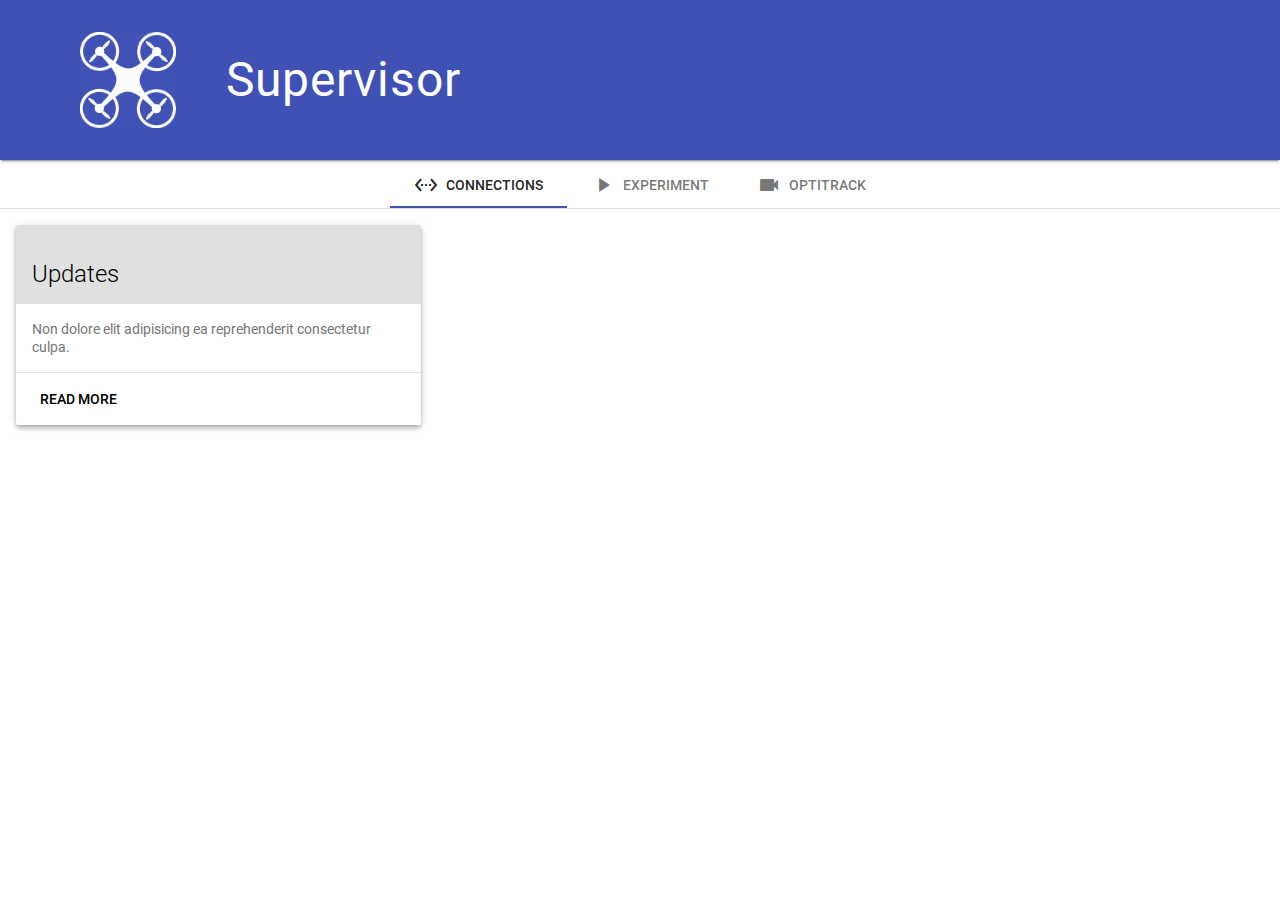
<file: public/index.html>
<html>
   <head>
      <title>Supervisor</title>
      <link rel="stylesheet" href="fonts.css">
      <link rel="stylesheet" href="icons.css">
      <link rel="stylesheet" href="theme.css">
      <link rel="stylesheet" href="styles.css">
   </head>
   <body>
      <div class="mdl-layout mdl-js-layout mdl-layout--fixed-header">
         <header class="mdl-layout__header">
            <div class="supervisor-header mdl-layout__header-row">
               <img src="images/drone.png"></img>
               <span class="mdl-layout-title">Supervisor</span>
            </div>
         </header>
         <main class="mdl-layout__content">
            <div class="mdl-tabs mdl-js-tabs">
               <div class="mdl-tabs__tab-bar">
                  <a href="#robots" class="mdl-tabs__tab is-active">
                  <i  class="material-icons">settings_ethernet</i>
                  <span >Connections</span>
                  </a>
                  <a href="#experiment" class="mdl-tabs__tab">
                  <i  class="material-icons">play_arrow</i>
                  <span >Experiment</span>
                  </a>
                  <a href="#optitrack" class="mdl-tabs__tab">
                  <i  class="material-icons">videocam</i>
                  <span >Optitrack</span>
                  </a>
               </div>
               <div class="mdl-tabs__panel is-active" id="robots">
                  <div class="mdl-grid">
                     <div class="mdl-card mdl-shadow--4dp mdl-cell mdl-cell--4-col">
                        <div class="mdl-card__title mdl-card--expand mdl-color--grey-300">
                           <h2 class="mdl-card__title-text">Updates</h2>
                        </div>
                        <div class="mdl-card__supporting-text mdl-color-text--grey-600">
                           Non dolore elit adipisicing ea reprehenderit consectetur culpa.
                        </div>
                        <div class="mdl-card__actions mdl-card--border">
                           <a href="#" class="mdl-button mdl-js-button">Read More
                           <span class="mdl-button__ripple-container"><span class="mdl-ripple"></span></span></a>
                        </div>
                     </div>
                  </div>
               </div>
               <div class="mdl-tabs__panel" id="experiment">
                  <p>EXPERIMENTZ</p>
               </div>
               <div class="mdl-tabs__panel" id="optitrack">
                  <p>OPTITRACKZ</p>
               </div>
            </div>
         </main>
      </div>
      <script src="theme.js"></script>
   </body>
</html>
</file>
<file: public/fonts.css>
/* roboto-100 - vietnamese_latin-ext_latin_greek-ext_greek_cyrillic-ext_cyrillic */
@font-face {
  font-family: 'Roboto';
  font-style: normal;
  font-weight: 100;
  src: local('Roboto Thin'), local('Roboto-Thin'),
       url('fonts/roboto-v20-vietnamese_latin-ext_latin_greek-ext_greek_cyrillic-ext_cyrillic-100.woff2') format('woff2'), /* Chrome 26+, Opera 23+, Firefox 39+ */
       url('fonts/roboto-v20-vietnamese_latin-ext_latin_greek-ext_greek_cyrillic-ext_cyrillic-100.woff') format('woff'); /* Chrome 6+, Firefox 3.6+, IE 9+, Safari 5.1+ */
}

/* roboto-100italic - vietnamese_latin-ext_latin_greek-ext_greek_cyrillic-ext_cyrillic */
@font-face {
  font-family: 'Roboto';
  font-style: italic;
  font-weight: 100;
  src: local('Roboto Thin Italic'), local('Roboto-ThinItalic'),
       url('fonts/roboto-v20-vietnamese_latin-ext_latin_greek-ext_greek_cyrillic-ext_cyrillic-100italic.woff2') format('woff2'), /* Chrome 26+, Opera 23+, Firefox 39+ */
       url('fonts/roboto-v20-vietnamese_latin-ext_latin_greek-ext_greek_cyrillic-ext_cyrillic-100italic.woff') format('woff'); /* Chrome 6+, Firefox 3.6+, IE 9+, Safari 5.1+ */
}

/* roboto-300 - vietnamese_latin-ext_latin_greek-ext_greek_cyrillic-ext_cyrillic */
@font-face {
  font-family: 'Roboto';
  font-style: normal;
  font-weight: 300;
  src: local('Roboto Light'), local('Roboto-Light'),
       url('fonts/roboto-v20-vietnamese_latin-ext_latin_greek-ext_greek_cyrillic-ext_cyrillic-300.woff2') format('woff2'), /* Chrome 26+, Opera 23+, Firefox 39+ */
       url('fonts/roboto-v20-vietnamese_latin-ext_latin_greek-ext_greek_cyrillic-ext_cyrillic-300.woff') format('woff'); /* Chrome 6+, Firefox 3.6+, IE 9+, Safari 5.1+ */
}

/* roboto-300italic - vietnamese_latin-ext_latin_greek-ext_greek_cyrillic-ext_cyrillic */
@font-face {
  font-family: 'Roboto';
  font-style: italic;
  font-weight: 300;
  src: local('Roboto Light Italic'), local('Roboto-LightItalic'),
       url('fonts/roboto-v20-vietnamese_latin-ext_latin_greek-ext_greek_cyrillic-ext_cyrillic-300italic.woff2') format('woff2'), /* Chrome 26+, Opera 23+, Firefox 39+ */
       url('fonts/roboto-v20-vietnamese_latin-ext_latin_greek-ext_greek_cyrillic-ext_cyrillic-300italic.woff') format('woff'); /* Chrome 6+, Firefox 3.6+, IE 9+, Safari 5.1+ */
}

/* roboto-italic - vietnamese_latin-ext_latin_greek-ext_greek_cyrillic-ext_cyrillic */
@font-face {
  font-family: 'Roboto';
  font-style: italic;
  font-weight: 400;
  src: local('Roboto Italic'), local('Roboto-Italic'),
       url('fonts/roboto-v20-vietnamese_latin-ext_latin_greek-ext_greek_cyrillic-ext_cyrillic-italic.woff2') format('woff2'), /* Chrome 26+, Opera 23+, Firefox 39+ */
       url('fonts/roboto-v20-vietnamese_latin-ext_latin_greek-ext_greek_cyrillic-ext_cyrillic-italic.woff') format('woff'); /* Chrome 6+, Firefox 3.6+, IE 9+, Safari 5.1+ */
}

/* roboto-regular - vietnamese_latin-ext_latin_greek-ext_greek_cyrillic-ext_cyrillic */
@font-face {
  font-family: 'Roboto';
  font-style: normal;
  font-weight: 400;
  src: local('Roboto'), local('Roboto-Regular'),
       url('fonts/roboto-v20-vietnamese_latin-ext_latin_greek-ext_greek_cyrillic-ext_cyrillic-regular.woff2') format('woff2'), /* Chrome 26+, Opera 23+, Firefox 39+ */
       url('fonts/roboto-v20-vietnamese_latin-ext_latin_greek-ext_greek_cyrillic-ext_cyrillic-regular.woff') format('woff'); /* Chrome 6+, Firefox 3.6+, IE 9+, Safari 5.1+ */
}

/* roboto-500 - vietnamese_latin-ext_latin_greek-ext_greek_cyrillic-ext_cyrillic */
@font-face {
  font-family: 'Roboto';
  font-style: normal;
  font-weight: 500;
  src: local('Roboto Medium'), local('Roboto-Medium'),
       url('fonts/roboto-v20-vietnamese_latin-ext_latin_greek-ext_greek_cyrillic-ext_cyrillic-500.woff2') format('woff2'), /* Chrome 26+, Opera 23+, Firefox 39+ */
       url('fonts/roboto-v20-vietnamese_latin-ext_latin_greek-ext_greek_cyrillic-ext_cyrillic-500.woff') format('woff'); /* Chrome 6+, Firefox 3.6+, IE 9+, Safari 5.1+ */
}

/* roboto-500italic - vietnamese_latin-ext_latin_greek-ext_greek_cyrillic-ext_cyrillic */
@font-face {
  font-family: 'Roboto';
  font-style: italic;
  font-weight: 500;
  src: local('Roboto Medium Italic'), local('Roboto-MediumItalic'),
       url('fonts/roboto-v20-vietnamese_latin-ext_latin_greek-ext_greek_cyrillic-ext_cyrillic-500italic.woff2') format('woff2'), /* Chrome 26+, Opera 23+, Firefox 39+ */
       url('fonts/roboto-v20-vietnamese_latin-ext_latin_greek-ext_greek_cyrillic-ext_cyrillic-500italic.woff') format('woff'); /* Chrome 6+, Firefox 3.6+, IE 9+, Safari 5.1+ */
}

/* roboto-700 - vietnamese_latin-ext_latin_greek-ext_greek_cyrillic-ext_cyrillic */
@font-face {
  font-family: 'Roboto';
  font-style: normal;
  font-weight: 700;
  src: local('Roboto Bold'), local('Roboto-Bold'),
       url('fonts/roboto-v20-vietnamese_latin-ext_latin_greek-ext_greek_cyrillic-ext_cyrillic-700.woff2') format('woff2'), /* Chrome 26+, Opera 23+, Firefox 39+ */
       url('fonts/roboto-v20-vietnamese_latin-ext_latin_greek-ext_greek_cyrillic-ext_cyrillic-700.woff') format('woff'); /* Chrome 6+, Firefox 3.6+, IE 9+, Safari 5.1+ */
}

/* roboto-700italic - vietnamese_latin-ext_latin_greek-ext_greek_cyrillic-ext_cyrillic */
@font-face {
  font-family: 'Roboto';
  font-style: italic;
  font-weight: 700;
  src: local('Roboto Bold Italic'), local('Roboto-BoldItalic'),
       url('fonts/roboto-v20-vietnamese_latin-ext_latin_greek-ext_greek_cyrillic-ext_cyrillic-700italic.woff2') format('woff2'), /* Chrome 26+, Opera 23+, Firefox 39+ */
       url('fonts/roboto-v20-vietnamese_latin-ext_latin_greek-ext_greek_cyrillic-ext_cyrillic-700italic.woff') format('woff'); /* Chrome 6+, Firefox 3.6+, IE 9+, Safari 5.1+ */
}

/* roboto-900 - vietnamese_latin-ext_latin_greek-ext_greek_cyrillic-ext_cyrillic */
@font-face {
  font-family: 'Roboto';
  font-style: normal;
  font-weight: 900;
  src: local('Roboto Black'), local('Roboto-Black'),
       url('fonts/roboto-v20-vietnamese_latin-ext_latin_greek-ext_greek_cyrillic-ext_cyrillic-900.woff2') format('woff2'), /* Chrome 26+, Opera 23+, Firefox 39+ */
       url('fonts/roboto-v20-vietnamese_latin-ext_latin_greek-ext_greek_cyrillic-ext_cyrillic-900.woff') format('woff'); /* Chrome 6+, Firefox 3.6+, IE 9+, Safari 5.1+ */
}

/* roboto-900italic - vietnamese_latin-ext_latin_greek-ext_greek_cyrillic-ext_cyrillic */
@font-face {
  font-family: 'Roboto';
  font-style: italic;
  font-weight: 900;
  src: local('Roboto Black Italic'), local('Roboto-BlackItalic'),
       url('fonts/roboto-v20-vietnamese_latin-ext_latin_greek-ext_greek_cyrillic-ext_cyrillic-900italic.woff2') format('woff2'), /* Chrome 26+, Opera 23+, Firefox 39+ */
       url('fonts/roboto-v20-vietnamese_latin-ext_latin_greek-ext_greek_cyrillic-ext_cyrillic-900italic.woff') format('woff'); /* Chrome 6+, Firefox 3.6+, IE 9+, Safari 5.1+ */
}
</file>
<file: public/icons.css>
/* fallback */
@font-face {
  font-family: 'Material Icons';
  font-style: normal;
  font-weight: 400;
  src: url(icons/icons.woff2) format('woff2');
}

.material-icons {
  font-family: 'Material Icons';
  font-weight: normal;
  font-style: normal;
  font-size: 24px;
  line-height: 1;
  letter-spacing: normal;
  text-transform: none;
  display: inline-block;
  white-space: nowrap;
  word-wrap: normal;
  direction: ltr;
  -moz-font-feature-settings: 'liga';
  -moz-osx-font-smoothing: grayscale;
}
</file>
<file: public/theme.css>
/**
 * material-design-lite - Material Design Components in CSS, JS and HTML
 * @version v1.3.0
 * @license Apache-2.0
 * @copyright 2015 Google, Inc.
 * @link https://github.com/google/material-design-lite
 */
@charset "UTF-8";html{color:rgba(0,0,0,.87)}::-moz-selection{background:#b3d4fc;text-shadow:none}::selection{background:#b3d4fc;text-shadow:none}hr{display:block;height:1px;border:0;border-top:1px solid #ccc;margin:1em 0;padding:0}audio,canvas,iframe,img,svg,video{vertical-align:middle}fieldset{border:0;margin:0;padding:0}textarea{resize:vertical}.browserupgrade{margin:.2em 0;background:#ccc;color:#000;padding:.2em 0}.hidden{display:none!important}.visuallyhidden{border:0;clip:rect(0 0 0 0);height:1px;margin:-1px;overflow:hidden;padding:0;position:absolute;width:1px}.visuallyhidden.focusable:active,.visuallyhidden.focusable:focus{clip:auto;height:auto;margin:0;overflow:visible;position:static;width:auto}.invisible{visibility:hidden}.clearfix:before,.clearfix:after{content:" ";display:table}.clearfix:after{clear:both}@media print{*,*:before,*:after,*:first-letter{background:transparent!important;color:#000!important;box-shadow:none!important}a,a:visited{text-decoration:underline}a[href]:after{content:" (" attr(href)")"}abbr[title]:after{content:" (" attr(title)")"}a[href^="#"]:after,a[href^="javascript:"]:after{content:""}pre,blockquote{border:1px solid #999;page-break-inside:avoid}thead{display:table-header-group}tr,img{page-break-inside:avoid}img{max-width:100%!important}p,h2,h3{orphans:3;widows:3}h2,h3{page-break-after:avoid}}a,.mdl-accordion,.mdl-button,.mdl-card,.mdl-checkbox,.mdl-dropdown-menu,.mdl-icon-toggle,.mdl-item,.mdl-radio,.mdl-slider,.mdl-switch,.mdl-tabs__tab{-webkit-tap-highlight-color:transparent;-webkit-tap-highlight-color:rgba(255,255,255,0)}html{width:100%;height:100%;-ms-touch-action:manipulation;touch-action:manipulation}body{width:100%;min-height:100%}main{display:block}*[hidden]{display:none!important}html,body{font-family:"Helvetica","Arial",sans-serif;font-size:14px;font-weight:400;line-height:20px}h1,h2,h3,h4,h5,h6,p{padding:0}h1 small,h2 small,h3 small,h4 small,h5 small,h6 small{font-family:"Roboto","Helvetica","Arial",sans-serif;font-weight:400;line-height:1.35;letter-spacing:-.02em;opacity:.54;font-size:.6em}h1{font-size:56px;line-height:1.35;letter-spacing:-.02em;margin:24px 0}h1,h2{font-family:"Roboto","Helvetica","Arial",sans-serif;font-weight:400}h2{font-size:45px;line-height:48px}h2,h3{margin:24px 0}h3{font-size:34px;line-height:40px}h3,h4{font-family:"Roboto","Helvetica","Arial",sans-serif;font-weight:400}h4{font-size:24px;line-height:32px;-moz-osx-font-smoothing:grayscale;margin:24px 0 16px}h5{font-size:20px;font-weight:500;line-height:1;letter-spacing:.02em}h5,h6{font-family:"Roboto","Helvetica","Arial",sans-serif;margin:24px 0 16px}h6{font-size:16px;letter-spacing:.04em}h6,p{font-weight:400;line-height:24px}p{font-size:14px;letter-spacing:0;margin:0 0 16px}a{color:rgb(68,138,255);font-weight:500}blockquote{font-family:"Roboto","Helvetica","Arial",sans-serif;position:relative;font-size:24px;font-weight:300;font-style:italic;line-height:1.35;letter-spacing:.08em}blockquote:before{position:absolute;left:-.5em;content:'â€œ'}blockquote:after{content:'â€';margin-left:-.05em}mark{background-color:#f4ff81}dt{font-weight:700}address{font-size:12px;line-height:1;font-style:normal}address,ul,ol{font-weight:400;letter-spacing:0}ul,ol{font-size:14px;line-height:24px}.mdl-typography--display-4,.mdl-typography--display-4-color-contrast{font-family:"Roboto","Helvetica","Arial",sans-serif;font-size:112px;font-weight:300;line-height:1;letter-spacing:-.04em}.mdl-typography--display-4-color-contrast{opacity:.54}.mdl-typography--display-3,.mdl-typography--display-3-color-contrast{font-family:"Roboto","Helvetica","Arial",sans-serif;font-size:56px;font-weight:400;line-height:1.35;letter-spacing:-.02em}.mdl-typography--display-3-color-contrast{opacity:.54}.mdl-typography--display-2,.mdl-typography--display-2-color-contrast{font-family:"Roboto","Helvetica","Arial",sans-serif;font-size:45px;font-weight:400;line-height:48px}.mdl-typography--display-2-color-contrast{opacity:.54}.mdl-typography--display-1,.mdl-typography--display-1-color-contrast{font-family:"Roboto","Helvetica","Arial",sans-serif;font-size:34px;font-weight:400;line-height:40px}.mdl-typography--display-1-color-contrast{opacity:.54}.mdl-typography--headline,.mdl-typography--headline-color-contrast{font-family:"Roboto","Helvetica","Arial",sans-serif;font-size:24px;font-weight:400;line-height:32px;-moz-osx-font-smoothing:grayscale}.mdl-typography--headline-color-contrast{opacity:.87}.mdl-typography--title,.mdl-typography--title-color-contrast{font-family:"Roboto","Helvetica","Arial",sans-serif;font-size:20px;font-weight:500;line-height:1;letter-spacing:.02em}.mdl-typography--title-color-contrast{opacity:.87}.mdl-typography--subhead,.mdl-typography--subhead-color-contrast{font-family:"Roboto","Helvetica","Arial",sans-serif;font-size:16px;font-weight:400;line-height:24px;letter-spacing:.04em}.mdl-typography--subhead-color-contrast{opacity:.87}.mdl-typography--body-2,.mdl-typography--body-2-color-contrast{font-size:14px;font-weight:700;line-height:24px;letter-spacing:0}.mdl-typography--body-2-color-contrast{opacity:.87}.mdl-typography--body-1,.mdl-typography--body-1-color-contrast{font-size:14px;font-weight:400;line-height:24px;letter-spacing:0}.mdl-typography--body-1-color-contrast{opacity:.87}.mdl-typography--body-2-force-preferred-font,.mdl-typography--body-2-force-preferred-font-color-contrast{font-family:"Roboto","Helvetica","Arial",sans-serif;font-size:14px;font-weight:500;line-height:24px;letter-spacing:0}.mdl-typography--body-2-force-preferred-font-color-contrast{opacity:.87}.mdl-typography--body-1-force-preferred-font,.mdl-typography--body-1-force-preferred-font-color-contrast{font-family:"Roboto","Helvetica","Arial",sans-serif;font-size:14px;font-weight:400;line-height:24px;letter-spacing:0}.mdl-typography--body-1-force-preferred-font-color-contrast{opacity:.87}.mdl-typography--caption,.mdl-typography--caption-force-preferred-font{font-size:12px;font-weight:400;line-height:1;letter-spacing:0}.mdl-typography--caption-force-preferred-font{font-family:"Roboto","Helvetica","Arial",sans-serif}.mdl-typography--caption-color-contrast,.mdl-typography--caption-force-preferred-font-color-contrast{font-size:12px;font-weight:400;line-height:1;letter-spacing:0;opacity:.54}.mdl-typography--caption-force-preferred-font-color-contrast,.mdl-typography--menu{font-family:"Roboto","Helvetica","Arial",sans-serif}.mdl-typography--menu{font-size:14px;font-weight:500;line-height:1;letter-spacing:0}.mdl-typography--menu-color-contrast{opacity:.87}.mdl-typography--menu-color-contrast,.mdl-typography--button,.mdl-typography--button-color-contrast{font-family:"Roboto","Helvetica","Arial",sans-serif;font-size:14px;font-weight:500;line-height:1;letter-spacing:0}.mdl-typography--button,.mdl-typography--button-color-contrast{text-transform:uppercase}.mdl-typography--button-color-contrast{opacity:.87}.mdl-typography--text-left{text-align:left}.mdl-typography--text-right{text-align:right}.mdl-typography--text-center{text-align:center}.mdl-typography--text-justify{text-align:justify}.mdl-typography--text-nowrap{white-space:nowrap}.mdl-typography--text-lowercase{text-transform:lowercase}.mdl-typography--text-uppercase{text-transform:uppercase}.mdl-typography--text-capitalize{text-transform:capitalize}.mdl-typography--font-thin{font-weight:200!important}.mdl-typography--font-light{font-weight:300!important}.mdl-typography--font-regular{font-weight:400!important}.mdl-typography--font-medium{font-weight:500!important}.mdl-typography--font-bold{font-weight:700!important}.mdl-typography--font-black{font-weight:900!important}.material-icons{font-family:'Material Icons';font-weight:400;font-style:normal;font-size:24px;line-height:1;letter-spacing:normal;text-transform:none;display:inline-block;word-wrap:normal;-moz-font-feature-settings:'liga';font-feature-settings:'liga';-webkit-font-feature-settings:'liga';-webkit-font-smoothing:antialiased}.mdl-color-text--red{color:#f44336 !important}.mdl-color--red{background-color:#f44336 !important}.mdl-color-text--red-50{color:#ffebee !important}.mdl-color--red-50{background-color:#ffebee !important}.mdl-color-text--red-100{color:#ffcdd2 !important}.mdl-color--red-100{background-color:#ffcdd2 !important}.mdl-color-text--red-200{color:#ef9a9a !important}.mdl-color--red-200{background-color:#ef9a9a !important}.mdl-color-text--red-300{color:#e57373 !important}.mdl-color--red-300{background-color:#e57373 !important}.mdl-color-text--red-400{color:#ef5350 !important}.mdl-color--red-400{background-color:#ef5350 !important}.mdl-color-text--red-500{color:#f44336 !important}.mdl-color--red-500{background-color:#f44336 !important}.mdl-color-text--red-600{color:#e53935 !important}.mdl-color--red-600{background-color:#e53935 !important}.mdl-color-text--red-700{color:#d32f2f !important}.mdl-color--red-700{background-color:#d32f2f !important}.mdl-color-text--red-800{color:#c62828 !important}.mdl-color--red-800{background-color:#c62828 !important}.mdl-color-text--red-900{color:#b71c1c !important}.mdl-color--red-900{background-color:#b71c1c !important}.mdl-color-text--red-A100{color:#ff8a80 !important}.mdl-color--red-A100{background-color:#ff8a80 !important}.mdl-color-text--red-A200{color:#ff5252 !important}.mdl-color--red-A200{background-color:#ff5252 !important}.mdl-color-text--red-A400{color:#ff1744 !important}.mdl-color--red-A400{background-color:#ff1744 !important}.mdl-color-text--red-A700{color:#d50000 !important}.mdl-color--red-A700{background-color:#d50000 !important}.mdl-color-text--pink{color:#e91e63 !important}.mdl-color--pink{background-color:#e91e63 !important}.mdl-color-text--pink-50{color:#fce4ec !important}.mdl-color--pink-50{background-color:#fce4ec !important}.mdl-color-text--pink-100{color:#f8bbd0 !important}.mdl-color--pink-100{background-color:#f8bbd0 !important}.mdl-color-text--pink-200{color:#f48fb1 !important}.mdl-color--pink-200{background-color:#f48fb1 !important}.mdl-color-text--pink-300{color:#f06292 !important}.mdl-color--pink-300{background-color:#f06292 !important}.mdl-color-text--pink-400{color:#ec407a !important}.mdl-color--pink-400{background-color:#ec407a !important}.mdl-color-text--pink-500{color:#e91e63 !important}.mdl-color--pink-500{background-color:#e91e63 !important}.mdl-color-text--pink-600{color:#d81b60 !important}.mdl-color--pink-600{background-color:#d81b60 !important}.mdl-color-text--pink-700{color:#c2185b !important}.mdl-color--pink-700{background-color:#c2185b !important}.mdl-color-text--pink-800{color:#ad1457 !important}.mdl-color--pink-800{background-color:#ad1457 !important}.mdl-color-text--pink-900{color:#880e4f !important}.mdl-color--pink-900{background-color:#880e4f !important}.mdl-color-text--pink-A100{color:#ff80ab !important}.mdl-color--pink-A100{background-color:#ff80ab !important}.mdl-color-text--pink-A200{color:#ff4081 !important}.mdl-color--pink-A200{background-color:#ff4081 !important}.mdl-color-text--pink-A400{color:#f50057 !important}.mdl-color--pink-A400{background-color:#f50057 !important}.mdl-color-text--pink-A700{color:#c51162 !important}.mdl-color--pink-A700{background-color:#c51162 !important}.mdl-color-text--purple{color:#9c27b0 !important}.mdl-color--purple{background-color:#9c27b0 !important}.mdl-color-text--purple-50{color:#f3e5f5 !important}.mdl-color--purple-50{background-color:#f3e5f5 !important}.mdl-color-text--purple-100{color:#e1bee7 !important}.mdl-color--purple-100{background-color:#e1bee7 !important}.mdl-color-text--purple-200{color:#ce93d8 !important}.mdl-color--purple-200{background-color:#ce93d8 !important}.mdl-color-text--purple-300{color:#ba68c8 !important}.mdl-color--purple-300{background-color:#ba68c8 !important}.mdl-color-text--purple-400{color:#ab47bc !important}.mdl-color--purple-400{background-color:#ab47bc !important}.mdl-color-text--purple-500{color:#9c27b0 !important}.mdl-color--purple-500{background-color:#9c27b0 !important}.mdl-color-text--purple-600{color:#8e24aa !important}.mdl-color--purple-600{background-color:#8e24aa !important}.mdl-color-text--purple-700{color:#7b1fa2 !important}.mdl-color--purple-700{background-color:#7b1fa2 !important}.mdl-color-text--purple-800{color:#6a1b9a !important}.mdl-color--purple-800{background-color:#6a1b9a !important}.mdl-color-text--purple-900{color:#4a148c !important}.mdl-color--purple-900{background-color:#4a148c !important}.mdl-color-text--purple-A100{color:#ea80fc !important}.mdl-color--purple-A100{background-color:#ea80fc !important}.mdl-color-text--purple-A200{color:#e040fb !important}.mdl-color--purple-A200{background-color:#e040fb !important}.mdl-color-text--purple-A400{color:#d500f9 !important}.mdl-color--purple-A400{background-color:#d500f9 !important}.mdl-color-text--purple-A700{color:#a0f !important}.mdl-color--purple-A700{background-color:#a0f !important}.mdl-color-text--deep-purple{color:#673ab7 !important}.mdl-color--deep-purple{background-color:#673ab7 !important}.mdl-color-text--deep-purple-50{color:#ede7f6 !important}.mdl-color--deep-purple-50{background-color:#ede7f6 !important}.mdl-color-text--deep-purple-100{color:#d1c4e9 !important}.mdl-color--deep-purple-100{background-color:#d1c4e9 !important}.mdl-color-text--deep-purple-200{color:#b39ddb !important}.mdl-color--deep-purple-200{background-color:#b39ddb !important}.mdl-color-text--deep-purple-300{color:#9575cd !important}.mdl-color--deep-purple-300{background-color:#9575cd !important}.mdl-color-text--deep-purple-400{color:#7e57c2 !important}.mdl-color--deep-purple-400{background-color:#7e57c2 !important}.mdl-color-text--deep-purple-500{color:#673ab7 !important}.mdl-color--deep-purple-500{background-color:#673ab7 !important}.mdl-color-text--deep-purple-600{color:#5e35b1 !important}.mdl-color--deep-purple-600{background-color:#5e35b1 !important}.mdl-color-text--deep-purple-700{color:#512da8 !important}.mdl-color--deep-purple-700{background-color:#512da8 !important}.mdl-color-text--deep-purple-800{color:#4527a0 !important}.mdl-color--deep-purple-800{background-color:#4527a0 !important}.mdl-color-text--deep-purple-900{color:#311b92 !important}.mdl-color--deep-purple-900{background-color:#311b92 !important}.mdl-color-text--deep-purple-A100{color:#b388ff !important}.mdl-color--deep-purple-A100{background-color:#b388ff !important}.mdl-color-text--deep-purple-A200{color:#7c4dff !important}.mdl-color--deep-purple-A200{background-color:#7c4dff !important}.mdl-color-text--deep-purple-A400{color:#651fff !important}.mdl-color--deep-purple-A400{background-color:#651fff !important}.mdl-color-text--deep-purple-A700{color:#6200ea !important}.mdl-color--deep-purple-A700{background-color:#6200ea !important}.mdl-color-text--indigo{color:#3f51b5 !important}.mdl-color--indigo{background-color:#3f51b5 !important}.mdl-color-text--indigo-50{color:#e8eaf6 !important}.mdl-color--indigo-50{background-color:#e8eaf6 !important}.mdl-color-text--indigo-100{color:#c5cae9 !important}.mdl-color--indigo-100{background-color:#c5cae9 !important}.mdl-color-text--indigo-200{color:#9fa8da !important}.mdl-color--indigo-200{background-color:#9fa8da !important}.mdl-color-text--indigo-300{color:#7986cb !important}.mdl-color--indigo-300{background-color:#7986cb !important}.mdl-color-text--indigo-400{color:#5c6bc0 !important}.mdl-color--indigo-400{background-color:#5c6bc0 !important}.mdl-color-text--indigo-500{color:#3f51b5 !important}.mdl-color--indigo-500{background-color:#3f51b5 !important}.mdl-color-text--indigo-600{color:#3949ab !important}.mdl-color--indigo-600{background-color:#3949ab !important}.mdl-color-text--indigo-700{color:#303f9f !important}.mdl-color--indigo-700{background-color:#303f9f !important}.mdl-color-text--indigo-800{color:#283593 !important}.mdl-color--indigo-800{background-color:#283593 !important}.mdl-color-text--indigo-900{color:#1a237e !important}.mdl-color--indigo-900{background-color:#1a237e !important}.mdl-color-text--indigo-A100{color:#8c9eff !important}.mdl-color--indigo-A100{background-color:#8c9eff !important}.mdl-color-text--indigo-A200{color:#536dfe !important}.mdl-color--indigo-A200{background-color:#536dfe !important}.mdl-color-text--indigo-A400{color:#3d5afe !important}.mdl-color--indigo-A400{background-color:#3d5afe !important}.mdl-color-text--indigo-A700{color:#304ffe !important}.mdl-color--indigo-A700{background-color:#304ffe !important}.mdl-color-text--blue{color:#2196f3 !important}.mdl-color--blue{background-color:#2196f3 !important}.mdl-color-text--blue-50{color:#e3f2fd !important}.mdl-color--blue-50{background-color:#e3f2fd !important}.mdl-color-text--blue-100{color:#bbdefb !important}.mdl-color--blue-100{background-color:#bbdefb !important}.mdl-color-text--blue-200{color:#90caf9 !important}.mdl-color--blue-200{background-color:#90caf9 !important}.mdl-color-text--blue-300{color:#64b5f6 !important}.mdl-color--blue-300{background-color:#64b5f6 !important}.mdl-color-text--blue-400{color:#42a5f5 !important}.mdl-color--blue-400{background-color:#42a5f5 !important}.mdl-color-text--blue-500{color:#2196f3 !important}.mdl-color--blue-500{background-color:#2196f3 !important}.mdl-color-text--blue-600{color:#1e88e5 !important}.mdl-color--blue-600{background-color:#1e88e5 !important}.mdl-color-text--blue-700{color:#1976d2 !important}.mdl-color--blue-700{background-color:#1976d2 !important}.mdl-color-text--blue-800{color:#1565c0 !important}.mdl-color--blue-800{background-color:#1565c0 !important}.mdl-color-text--blue-900{color:#0d47a1 !important}.mdl-color--blue-900{background-color:#0d47a1 !important}.mdl-color-text--blue-A100{color:#82b1ff !important}.mdl-color--blue-A100{background-color:#82b1ff !important}.mdl-color-text--blue-A200{color:#448aff !important}.mdl-color--blue-A200{background-color:#448aff !important}.mdl-color-text--blue-A400{color:#2979ff !important}.mdl-color--blue-A400{background-color:#2979ff !important}.mdl-color-text--blue-A700{color:#2962ff !important}.mdl-color--blue-A700{background-color:#2962ff !important}.mdl-color-text--light-blue{color:#03a9f4 !important}.mdl-color--light-blue{background-color:#03a9f4 !important}.mdl-color-text--light-blue-50{color:#e1f5fe !important}.mdl-color--light-blue-50{background-color:#e1f5fe !important}.mdl-color-text--light-blue-100{color:#b3e5fc !important}.mdl-color--light-blue-100{background-color:#b3e5fc !important}.mdl-color-text--light-blue-200{color:#81d4fa !important}.mdl-color--light-blue-200{background-color:#81d4fa !important}.mdl-color-text--light-blue-300{color:#4fc3f7 !important}.mdl-color--light-blue-300{background-color:#4fc3f7 !important}.mdl-color-text--light-blue-400{color:#29b6f6 !important}.mdl-color--light-blue-400{background-color:#29b6f6 !important}.mdl-color-text--light-blue-500{color:#03a9f4 !important}.mdl-color--light-blue-500{background-color:#03a9f4 !important}.mdl-color-text--light-blue-600{color:#039be5 !important}.mdl-color--light-blue-600{background-color:#039be5 !important}.mdl-color-text--light-blue-700{color:#0288d1 !important}.mdl-color--light-blue-700{background-color:#0288d1 !important}.mdl-color-text--light-blue-800{color:#0277bd !important}.mdl-color--light-blue-800{background-color:#0277bd !important}.mdl-color-text--light-blue-900{color:#01579b !important}.mdl-color--light-blue-900{background-color:#01579b !important}.mdl-color-text--light-blue-A100{color:#80d8ff !important}.mdl-color--light-blue-A100{background-color:#80d8ff !important}.mdl-color-text--light-blue-A200{color:#40c4ff !important}.mdl-color--light-blue-A200{background-color:#40c4ff !important}.mdl-color-text--light-blue-A400{color:#00b0ff !important}.mdl-color--light-blue-A400{background-color:#00b0ff !important}.mdl-color-text--light-blue-A700{color:#0091ea !important}.mdl-color--light-blue-A700{background-color:#0091ea !important}.mdl-color-text--cyan{color:#00bcd4 !important}.mdl-color--cyan{background-color:#00bcd4 !important}.mdl-color-text--cyan-50{color:#e0f7fa !important}.mdl-color--cyan-50{background-color:#e0f7fa !important}.mdl-color-text--cyan-100{color:#b2ebf2 !important}.mdl-color--cyan-100{background-color:#b2ebf2 !important}.mdl-color-text--cyan-200{color:#80deea !important}.mdl-color--cyan-200{background-color:#80deea !important}.mdl-color-text--cyan-300{color:#4dd0e1 !important}.mdl-color--cyan-300{background-color:#4dd0e1 !important}.mdl-color-text--cyan-400{color:#26c6da !important}.mdl-color--cyan-400{background-color:#26c6da !important}.mdl-color-text--cyan-500{color:#00bcd4 !important}.mdl-color--cyan-500{background-color:#00bcd4 !important}.mdl-color-text--cyan-600{color:#00acc1 !important}.mdl-color--cyan-600{background-color:#00acc1 !important}.mdl-color-text--cyan-700{color:#0097a7 !important}.mdl-color--cyan-700{background-color:#0097a7 !important}.mdl-color-text--cyan-800{color:#00838f !important}.mdl-color--cyan-800{background-color:#00838f !important}.mdl-color-text--cyan-900{color:#006064 !important}.mdl-color--cyan-900{background-color:#006064 !important}.mdl-color-text--cyan-A100{color:#84ffff !important}.mdl-color--cyan-A100{background-color:#84ffff !important}.mdl-color-text--cyan-A200{color:#18ffff !important}.mdl-color--cyan-A200{background-color:#18ffff !important}.mdl-color-text--cyan-A400{color:#00e5ff !important}.mdl-color--cyan-A400{background-color:#00e5ff !important}.mdl-color-text--cyan-A700{color:#00b8d4 !important}.mdl-color--cyan-A700{background-color:#00b8d4 !important}.mdl-color-text--teal{color:#009688 !important}.mdl-color--teal{background-color:#009688 !important}.mdl-color-text--teal-50{color:#e0f2f1 !important}.mdl-color--teal-50{background-color:#e0f2f1 !important}.mdl-color-text--teal-100{color:#b2dfdb !important}.mdl-color--teal-100{background-color:#b2dfdb !important}.mdl-color-text--teal-200{color:#80cbc4 !important}.mdl-color--teal-200{background-color:#80cbc4 !important}.mdl-color-text--teal-300{color:#4db6ac !important}.mdl-color--teal-300{background-color:#4db6ac !important}.mdl-color-text--teal-400{color:#26a69a !important}.mdl-color--teal-400{background-color:#26a69a !important}.mdl-color-text--teal-500{color:#009688 !important}.mdl-color--teal-500{background-color:#009688 !important}.mdl-color-text--teal-600{color:#00897b !important}.mdl-color--teal-600{background-color:#00897b !important}.mdl-color-text--teal-700{color:#00796b !important}.mdl-color--teal-700{background-color:#00796b !important}.mdl-color-text--teal-800{color:#00695c !important}.mdl-color--teal-800{background-color:#00695c !important}.mdl-color-text--teal-900{color:#004d40 !important}.mdl-color--teal-900{background-color:#004d40 !important}.mdl-color-text--teal-A100{color:#a7ffeb !important}.mdl-color--teal-A100{background-color:#a7ffeb !important}.mdl-color-text--teal-A200{color:#64ffda !important}.mdl-color--teal-A200{background-color:#64ffda !important}.mdl-color-text--teal-A400{color:#1de9b6 !important}.mdl-color--teal-A400{background-color:#1de9b6 !important}.mdl-color-text--teal-A700{color:#00bfa5 !important}.mdl-color--teal-A700{background-color:#00bfa5 !important}.mdl-color-text--green{color:#4caf50 !important}.mdl-color--green{background-color:#4caf50 !important}.mdl-color-text--green-50{color:#e8f5e9 !important}.mdl-color--green-50{background-color:#e8f5e9 !important}.mdl-color-text--green-100{color:#c8e6c9 !important}.mdl-color--green-100{background-color:#c8e6c9 !important}.mdl-color-text--green-200{color:#a5d6a7 !important}.mdl-color--green-200{background-color:#a5d6a7 !important}.mdl-color-text--green-300{color:#81c784 !important}.mdl-color--green-300{background-color:#81c784 !important}.mdl-color-text--green-400{color:#66bb6a !important}.mdl-color--green-400{background-color:#66bb6a !important}.mdl-color-text--green-500{color:#4caf50 !important}.mdl-color--green-500{background-color:#4caf50 !important}.mdl-color-text--green-600{color:#43a047 !important}.mdl-color--green-600{background-color:#43a047 !important}.mdl-color-text--green-700{color:#388e3c !important}.mdl-color--green-700{background-color:#388e3c !important}.mdl-color-text--green-800{color:#2e7d32 !important}.mdl-color--green-800{background-color:#2e7d32 !important}.mdl-color-text--green-900{color:#1b5e20 !important}.mdl-color--green-900{background-color:#1b5e20 !important}.mdl-color-text--green-A100{color:#b9f6ca !important}.mdl-color--green-A100{background-color:#b9f6ca !important}.mdl-color-text--green-A200{color:#69f0ae !important}.mdl-color--green-A200{background-color:#69f0ae !important}.mdl-color-text--green-A400{color:#00e676 !important}.mdl-color--green-A400{background-color:#00e676 !important}.mdl-color-text--green-A700{color:#00c853 !important}.mdl-color--green-A700{background-color:#00c853 !important}.mdl-color-text--light-green{color:#8bc34a !important}.mdl-color--light-green{background-color:#8bc34a !important}.mdl-color-text--light-green-50{color:#f1f8e9 !important}.mdl-color--light-green-50{background-color:#f1f8e9 !important}.mdl-color-text--light-green-100{color:#dcedc8 !important}.mdl-color--light-green-100{background-color:#dcedc8 !important}.mdl-color-text--light-green-200{color:#c5e1a5 !important}.mdl-color--light-green-200{background-color:#c5e1a5 !important}.mdl-color-text--light-green-300{color:#aed581 !important}.mdl-color--light-green-300{background-color:#aed581 !important}.mdl-color-text--light-green-400{color:#9ccc65 !important}.mdl-color--light-green-400{background-color:#9ccc65 !important}.mdl-color-text--light-green-500{color:#8bc34a !important}.mdl-color--light-green-500{background-color:#8bc34a !important}.mdl-color-text--light-green-600{color:#7cb342 !important}.mdl-color--light-green-600{background-color:#7cb342 !important}.mdl-color-text--light-green-700{color:#689f38 !important}.mdl-color--light-green-700{background-color:#689f38 !important}.mdl-color-text--light-green-800{color:#558b2f !important}.mdl-color--light-green-800{background-color:#558b2f !important}.mdl-color-text--light-green-900{color:#33691e !important}.mdl-color--light-green-900{background-color:#33691e !important}.mdl-color-text--light-green-A100{color:#ccff90 !important}.mdl-color--light-green-A100{background-color:#ccff90 !important}.mdl-color-text--light-green-A200{color:#b2ff59 !important}.mdl-color--light-green-A200{background-color:#b2ff59 !important}.mdl-color-text--light-green-A400{color:#76ff03 !important}.mdl-color--light-green-A400{background-color:#76ff03 !important}.mdl-color-text--light-green-A700{color:#64dd17 !important}.mdl-color--light-green-A700{background-color:#64dd17 !important}.mdl-color-text--lime{color:#cddc39 !important}.mdl-color--lime{background-color:#cddc39 !important}.mdl-color-text--lime-50{color:#f9fbe7 !important}.mdl-color--lime-50{background-color:#f9fbe7 !important}.mdl-color-text--lime-100{color:#f0f4c3 !important}.mdl-color--lime-100{background-color:#f0f4c3 !important}.mdl-color-text--lime-200{color:#e6ee9c !important}.mdl-color--lime-200{background-color:#e6ee9c !important}.mdl-color-text--lime-300{color:#dce775 !important}.mdl-color--lime-300{background-color:#dce775 !important}.mdl-color-text--lime-400{color:#d4e157 !important}.mdl-color--lime-400{background-color:#d4e157 !important}.mdl-color-text--lime-500{color:#cddc39 !important}.mdl-color--lime-500{background-color:#cddc39 !important}.mdl-color-text--lime-600{color:#c0ca33 !important}.mdl-color--lime-600{background-color:#c0ca33 !important}.mdl-color-text--lime-700{color:#afb42b !important}.mdl-color--lime-700{background-color:#afb42b !important}.mdl-color-text--lime-800{color:#9e9d24 !important}.mdl-color--lime-800{background-color:#9e9d24 !important}.mdl-color-text--lime-900{color:#827717 !important}.mdl-color--lime-900{background-color:#827717 !important}.mdl-color-text--lime-A100{color:#f4ff81 !important}.mdl-color--lime-A100{background-color:#f4ff81 !important}.mdl-color-text--lime-A200{color:#eeff41 !important}.mdl-color--lime-A200{background-color:#eeff41 !important}.mdl-color-text--lime-A400{color:#c6ff00 !important}.mdl-color--lime-A400{background-color:#c6ff00 !important}.mdl-color-text--lime-A700{color:#aeea00 !important}.mdl-color--lime-A700{background-color:#aeea00 !important}.mdl-color-text--yellow{color:#ffeb3b !important}.mdl-color--yellow{background-color:#ffeb3b !important}.mdl-color-text--yellow-50{color:#fffde7 !important}.mdl-color--yellow-50{background-color:#fffde7 !important}.mdl-color-text--yellow-100{color:#fff9c4 !important}.mdl-color--yellow-100{background-color:#fff9c4 !important}.mdl-color-text--yellow-200{color:#fff59d !important}.mdl-color--yellow-200{background-color:#fff59d !important}.mdl-color-text--yellow-300{color:#fff176 !important}.mdl-color--yellow-300{background-color:#fff176 !important}.mdl-color-text--yellow-400{color:#ffee58 !important}.mdl-color--yellow-400{background-color:#ffee58 !important}.mdl-color-text--yellow-500{color:#ffeb3b !important}.mdl-color--yellow-500{background-color:#ffeb3b !important}.mdl-color-text--yellow-600{color:#fdd835 !important}.mdl-color--yellow-600{background-color:#fdd835 !important}.mdl-color-text--yellow-700{color:#fbc02d !important}.mdl-color--yellow-700{background-color:#fbc02d !important}.mdl-color-text--yellow-800{color:#f9a825 !important}.mdl-color--yellow-800{background-color:#f9a825 !important}.mdl-color-text--yellow-900{color:#f57f17 !important}.mdl-color--yellow-900{background-color:#f57f17 !important}.mdl-color-text--yellow-A100{color:#ffff8d !important}.mdl-color--yellow-A100{background-color:#ffff8d !important}.mdl-color-text--yellow-A200{color:#ff0 !important}.mdl-color--yellow-A200{background-color:#ff0 !important}.mdl-color-text--yellow-A400{color:#ffea00 !important}.mdl-color--yellow-A400{background-color:#ffea00 !important}.mdl-color-text--yellow-A700{color:#ffd600 !important}.mdl-color--yellow-A700{background-color:#ffd600 !important}.mdl-color-text--amber{color:#ffc107 !important}.mdl-color--amber{background-color:#ffc107 !important}.mdl-color-text--amber-50{color:#fff8e1 !important}.mdl-color--amber-50{background-color:#fff8e1 !important}.mdl-color-text--amber-100{color:#ffecb3 !important}.mdl-color--amber-100{background-color:#ffecb3 !important}.mdl-color-text--amber-200{color:#ffe082 !important}.mdl-color--amber-200{background-color:#ffe082 !important}.mdl-color-text--amber-300{color:#ffd54f !important}.mdl-color--amber-300{background-color:#ffd54f !important}.mdl-color-text--amber-400{color:#ffca28 !important}.mdl-color--amber-400{background-color:#ffca28 !important}.mdl-color-text--amber-500{color:#ffc107 !important}.mdl-color--amber-500{background-color:#ffc107 !important}.mdl-color-text--amber-600{color:#ffb300 !important}.mdl-color--amber-600{background-color:#ffb300 !important}.mdl-color-text--amber-700{color:#ffa000 !important}.mdl-color--amber-700{background-color:#ffa000 !important}.mdl-color-text--amber-800{color:#ff8f00 !important}.mdl-color--amber-800{background-color:#ff8f00 !important}.mdl-color-text--amber-900{color:#ff6f00 !important}.mdl-color--amber-900{background-color:#ff6f00 !important}.mdl-color-text--amber-A100{color:#ffe57f !important}.mdl-color--amber-A100{background-color:#ffe57f !important}.mdl-color-text--amber-A200{color:#ffd740 !important}.mdl-color--amber-A200{background-color:#ffd740 !important}.mdl-color-text--amber-A400{color:#ffc400 !important}.mdl-color--amber-A400{background-color:#ffc400 !important}.mdl-color-text--amber-A700{color:#ffab00 !important}.mdl-color--amber-A700{background-color:#ffab00 !important}.mdl-color-text--orange{color:#ff9800 !important}.mdl-color--orange{background-color:#ff9800 !important}.mdl-color-text--orange-50{color:#fff3e0 !important}.mdl-color--orange-50{background-color:#fff3e0 !important}.mdl-color-text--orange-100{color:#ffe0b2 !important}.mdl-color--orange-100{background-color:#ffe0b2 !important}.mdl-color-text--orange-200{color:#ffcc80 !important}.mdl-color--orange-200{background-color:#ffcc80 !important}.mdl-color-text--orange-300{color:#ffb74d !important}.mdl-color--orange-300{background-color:#ffb74d !important}.mdl-color-text--orange-400{color:#ffa726 !important}.mdl-color--orange-400{background-color:#ffa726 !important}.mdl-color-text--orange-500{color:#ff9800 !important}.mdl-color--orange-500{background-color:#ff9800 !important}.mdl-color-text--orange-600{color:#fb8c00 !important}.mdl-color--orange-600{background-color:#fb8c00 !important}.mdl-color-text--orange-700{color:#f57c00 !important}.mdl-color--orange-700{background-color:#f57c00 !important}.mdl-color-text--orange-800{color:#ef6c00 !important}.mdl-color--orange-800{background-color:#ef6c00 !important}.mdl-color-text--orange-900{color:#e65100 !important}.mdl-color--orange-900{background-color:#e65100 !important}.mdl-color-text--orange-A100{color:#ffd180 !important}.mdl-color--orange-A100{background-color:#ffd180 !important}.mdl-color-text--orange-A200{color:#ffab40 !important}.mdl-color--orange-A200{background-color:#ffab40 !important}.mdl-color-text--orange-A400{color:#ff9100 !important}.mdl-color--orange-A400{background-color:#ff9100 !important}.mdl-color-text--orange-A700{color:#ff6d00 !important}.mdl-color--orange-A700{background-color:#ff6d00 !important}.mdl-color-text--deep-orange{color:#ff5722 !important}.mdl-color--deep-orange{background-color:#ff5722 !important}.mdl-color-text--deep-orange-50{color:#fbe9e7 !important}.mdl-color--deep-orange-50{background-color:#fbe9e7 !important}.mdl-color-text--deep-orange-100{color:#ffccbc !important}.mdl-color--deep-orange-100{background-color:#ffccbc !important}.mdl-color-text--deep-orange-200{color:#ffab91 !important}.mdl-color--deep-orange-200{background-color:#ffab91 !important}.mdl-color-text--deep-orange-300{color:#ff8a65 !important}.mdl-color--deep-orange-300{background-color:#ff8a65 !important}.mdl-color-text--deep-orange-400{color:#ff7043 !important}.mdl-color--deep-orange-400{background-color:#ff7043 !important}.mdl-color-text--deep-orange-500{color:#ff5722 !important}.mdl-color--deep-orange-500{background-color:#ff5722 !important}.mdl-color-text--deep-orange-600{color:#f4511e !important}.mdl-color--deep-orange-600{background-color:#f4511e !important}.mdl-color-text--deep-orange-700{color:#e64a19 !important}.mdl-color--deep-orange-700{background-color:#e64a19 !important}.mdl-color-text--deep-orange-800{color:#d84315 !important}.mdl-color--deep-orange-800{background-color:#d84315 !important}.mdl-color-text--deep-orange-900{color:#bf360c !important}.mdl-color--deep-orange-900{background-color:#bf360c !important}.mdl-color-text--deep-orange-A100{color:#ff9e80 !important}.mdl-color--deep-orange-A100{background-color:#ff9e80 !important}.mdl-color-text--deep-orange-A200{color:#ff6e40 !important}.mdl-color--deep-orange-A200{background-color:#ff6e40 !important}.mdl-color-text--deep-orange-A400{color:#ff3d00 !important}.mdl-color--deep-orange-A400{background-color:#ff3d00 !important}.mdl-color-text--deep-orange-A700{color:#dd2c00 !important}.mdl-color--deep-orange-A700{background-color:#dd2c00 !important}.mdl-color-text--brown{color:#795548 !important}.mdl-color--brown{background-color:#795548 !important}.mdl-color-text--brown-50{color:#efebe9 !important}.mdl-color--brown-50{background-color:#efebe9 !important}.mdl-color-text--brown-100{color:#d7ccc8 !important}.mdl-color--brown-100{background-color:#d7ccc8 !important}.mdl-color-text--brown-200{color:#bcaaa4 !important}.mdl-color--brown-200{background-color:#bcaaa4 !important}.mdl-color-text--brown-300{color:#a1887f !important}.mdl-color--brown-300{background-color:#a1887f !important}.mdl-color-text--brown-400{color:#8d6e63 !important}.mdl-color--brown-400{background-color:#8d6e63 !important}.mdl-color-text--brown-500{color:#795548 !important}.mdl-color--brown-500{background-color:#795548 !important}.mdl-color-text--brown-600{color:#6d4c41 !important}.mdl-color--brown-600{background-color:#6d4c41 !important}.mdl-color-text--brown-700{color:#5d4037 !important}.mdl-color--brown-700{background-color:#5d4037 !important}.mdl-color-text--brown-800{color:#4e342e !important}.mdl-color--brown-800{background-color:#4e342e !important}.mdl-color-text--brown-900{color:#3e2723 !important}.mdl-color--brown-900{background-color:#3e2723 !important}.mdl-color-text--grey{color:#9e9e9e !important}.mdl-color--grey{background-color:#9e9e9e !important}.mdl-color-text--grey-50{color:#fafafa !important}.mdl-color--grey-50{background-color:#fafafa !important}.mdl-color-text--grey-100{color:#f5f5f5 !important}.mdl-color--grey-100{background-color:#f5f5f5 !important}.mdl-color-text--grey-200{color:#eee !important}.mdl-color--grey-200{background-color:#eee !important}.mdl-color-text--grey-300{color:#e0e0e0 !important}.mdl-color--grey-300{background-color:#e0e0e0 !important}.mdl-color-text--grey-400{color:#bdbdbd !important}.mdl-color--grey-400{background-color:#bdbdbd !important}.mdl-color-text--grey-500{color:#9e9e9e !important}.mdl-color--grey-500{background-color:#9e9e9e !important}.mdl-color-text--grey-600{color:#757575 !important}.mdl-color--grey-600{background-color:#757575 !important}.mdl-color-text--grey-700{color:#616161 !important}.mdl-color--grey-700{background-color:#616161 !important}.mdl-color-text--grey-800{color:#424242 !important}.mdl-color--grey-800{background-color:#424242 !important}.mdl-color-text--grey-900{color:#212121 !important}.mdl-color--grey-900{background-color:#212121 !important}.mdl-color-text--blue-grey{color:#607d8b !important}.mdl-color--blue-grey{background-color:#607d8b !important}.mdl-color-text--blue-grey-50{color:#eceff1 !important}.mdl-color--blue-grey-50{background-color:#eceff1 !important}.mdl-color-text--blue-grey-100{color:#cfd8dc !important}.mdl-color--blue-grey-100{background-color:#cfd8dc !important}.mdl-color-text--blue-grey-200{color:#b0bec5 !important}.mdl-color--blue-grey-200{background-color:#b0bec5 !important}.mdl-color-text--blue-grey-300{color:#90a4ae !important}.mdl-color--blue-grey-300{background-color:#90a4ae !important}.mdl-color-text--blue-grey-400{color:#78909c !important}.mdl-color--blue-grey-400{background-color:#78909c !important}.mdl-color-text--blue-grey-500{color:#607d8b !important}.mdl-color--blue-grey-500{background-color:#607d8b !important}.mdl-color-text--blue-grey-600{color:#546e7a !important}.mdl-color--blue-grey-600{background-color:#546e7a !important}.mdl-color-text--blue-grey-700{color:#455a64 !important}.mdl-color--blue-grey-700{background-color:#455a64 !important}.mdl-color-text--blue-grey-800{color:#37474f !important}.mdl-color--blue-grey-800{background-color:#37474f !important}.mdl-color-text--blue-grey-900{color:#263238 !important}.mdl-color--blue-grey-900{background-color:#263238 !important}.mdl-color--black{background-color:#000 !important}.mdl-color-text--black{color:#000 !important}.mdl-color--white{background-color:#fff !important}.mdl-color-text--white{color:#fff !important}.mdl-color--primary{background-color:rgb(63,81,181)!important}.mdl-color--primary-contrast{background-color:rgb(255,255,255)!important}.mdl-color--primary-dark{background-color:rgb(48,63,159)!important}.mdl-color--accent{background-color:rgb(68,138,255)!important}.mdl-color--accent-contrast{background-color:rgb(255,255,255)!important}.mdl-color-text--primary{color:rgb(63,81,181)!important}.mdl-color-text--primary-contrast{color:rgb(255,255,255)!important}.mdl-color-text--primary-dark{color:rgb(48,63,159)!important}.mdl-color-text--accent{color:rgb(68,138,255)!important}.mdl-color-text--accent-contrast{color:rgb(255,255,255)!important}.mdl-ripple{background:#000;border-radius:50%;height:50px;left:0;opacity:0;pointer-events:none;position:absolute;top:0;-webkit-transform:translate(-50%,-50%);transform:translate(-50%,-50%);width:50px;overflow:hidden}.mdl-ripple.is-animating{transition:transform .3s cubic-bezier(0,0,.2,1),width .3s cubic-bezier(0,0,.2,1),height .3s cubic-bezier(0,0,.2,1),opacity .6s cubic-bezier(0,0,.2,1);transition:transform .3s cubic-bezier(0,0,.2,1),width .3s cubic-bezier(0,0,.2,1),height .3s cubic-bezier(0,0,.2,1),opacity .6s cubic-bezier(0,0,.2,1),-webkit-transform .3s cubic-bezier(0,0,.2,1)}.mdl-ripple.is-visible{opacity:.3}.mdl-animation--default,.mdl-animation--fast-out-slow-in{transition-timing-function:cubic-bezier(.4,0,.2,1)}.mdl-animation--linear-out-slow-in{transition-timing-function:cubic-bezier(0,0,.2,1)}.mdl-animation--fast-out-linear-in{transition-timing-function:cubic-bezier(.4,0,1,1)}.mdl-badge{position:relative;white-space:nowrap;margin-right:24px}.mdl-badge:not([data-badge]){margin-right:auto}.mdl-badge[data-badge]:after{content:attr(data-badge);display:-webkit-flex;display:-ms-flexbox;display:flex;-webkit-flex-direction:row;-ms-flex-direction:row;flex-direction:row;-webkit-flex-wrap:wrap;-ms-flex-wrap:wrap;flex-wrap:wrap;-webkit-justify-content:center;-ms-flex-pack:center;justify-content:center;-webkit-align-content:center;-ms-flex-line-pack:center;align-content:center;-webkit-align-items:center;-ms-flex-align:center;align-items:center;position:absolute;top:-11px;right:-24px;font-family:"Roboto","Helvetica","Arial",sans-serif;font-weight:600;font-size:12px;width:22px;height:22px;border-radius:50%;background:rgb(68,138,255);color:rgb(255,255,255)}.mdl-button .mdl-badge[data-badge]:after{top:-10px;right:-5px}.mdl-badge.mdl-badge--no-background[data-badge]:after{color:rgb(68,138,255);background:rgba(255,255,255,.2);box-shadow:0 0 1px gray}.mdl-badge.mdl-badge--overlap{margin-right:10px}.mdl-badge.mdl-badge--overlap:after{right:-10px}.mdl-button{background:0 0;border:none;border-radius:2px;color:#000;position:relative;height:36px;margin:0;min-width:64px;padding:0 16px;display:inline-block;font-family:"Roboto","Helvetica","Arial",sans-serif;font-size:14px;font-weight:500;text-transform:uppercase;letter-spacing:0;overflow:hidden;will-change:box-shadow;transition:box-shadow .2s cubic-bezier(.4,0,1,1),background-color .2s cubic-bezier(.4,0,.2,1),color .2s cubic-bezier(.4,0,.2,1);outline:none;cursor:pointer;text-decoration:none;text-align:center;line-height:36px;vertical-align:middle}.mdl-button::-moz-focus-inner{border:0}.mdl-button:hover{background-color:rgba(158,158,158,.2)}.mdl-button:focus:not(:active){background-color:rgba(0,0,0,.12)}.mdl-button:active{background-color:rgba(158,158,158,.4)}.mdl-button.mdl-button--colored{color:rgb(63,81,181)}.mdl-button.mdl-button--colored:focus:not(:active){background-color:rgba(0,0,0,.12)}input.mdl-button[type="submit"]{-webkit-appearance:none}.mdl-button--raised{background:rgba(158,158,158,.2);box-shadow:0 2px 2px 0 rgba(0,0,0,.14),0 3px 1px -2px rgba(0,0,0,.2),0 1px 5px 0 rgba(0,0,0,.12)}.mdl-button--raised:active{box-shadow:0 4px 5px 0 rgba(0,0,0,.14),0 1px 10px 0 rgba(0,0,0,.12),0 2px 4px -1px rgba(0,0,0,.2);background-color:rgba(158,158,158,.4)}.mdl-button--raised:focus:not(:active){box-shadow:0 0 8px rgba(0,0,0,.18),0 8px 16px rgba(0,0,0,.36);background-color:rgba(158,158,158,.4)}.mdl-button--raised.mdl-button--colored{background:rgb(63,81,181);color:rgb(255,255,255)}.mdl-button--raised.mdl-button--colored:hover{background-color:rgb(63,81,181)}.mdl-button--raised.mdl-button--colored:active{background-color:rgb(63,81,181)}.mdl-button--raised.mdl-button--colored:focus:not(:active){background-color:rgb(63,81,181)}.mdl-button--raised.mdl-button--colored .mdl-ripple{background:rgb(255,255,255)}.mdl-button--fab{border-radius:50%;font-size:24px;height:56px;margin:auto;min-width:56px;width:56px;padding:0;overflow:hidden;background:rgba(158,158,158,.2);box-shadow:0 1px 1.5px 0 rgba(0,0,0,.12),0 1px 1px 0 rgba(0,0,0,.24);position:relative;line-height:normal}.mdl-button--fab .material-icons{position:absolute;top:50%;left:50%;-webkit-transform:translate(-12px,-12px);transform:translate(-12px,-12px);line-height:24px;width:24px}.mdl-button--fab.mdl-button--mini-fab{height:40px;min-width:40px;width:40px}.mdl-button--fab .mdl-button__ripple-container{border-radius:50%;-webkit-mask-image:-webkit-radial-gradient(circle,#fff,#000)}.mdl-button--fab:active{box-shadow:0 4px 5px 0 rgba(0,0,0,.14),0 1px 10px 0 rgba(0,0,0,.12),0 2px 4px -1px rgba(0,0,0,.2);background-color:rgba(158,158,158,.4)}.mdl-button--fab:focus:not(:active){box-shadow:0 0 8px rgba(0,0,0,.18),0 8px 16px rgba(0,0,0,.36);background-color:rgba(158,158,158,.4)}.mdl-button--fab.mdl-button--colored{background:rgb(68,138,255);color:rgb(255,255,255)}.mdl-button--fab.mdl-button--colored:hover{background-color:rgb(68,138,255)}.mdl-button--fab.mdl-button--colored:focus:not(:active){background-color:rgb(68,138,255)}.mdl-button--fab.mdl-button--colored:active{background-color:rgb(68,138,255)}.mdl-button--fab.mdl-button--colored .mdl-ripple{background:rgb(255,255,255)}.mdl-button--icon{border-radius:50%;font-size:24px;height:32px;margin-left:0;margin-right:0;min-width:32px;width:32px;padding:0;overflow:hidden;color:inherit;line-height:normal}.mdl-button--icon .material-icons{position:absolute;top:50%;left:50%;-webkit-transform:translate(-12px,-12px);transform:translate(-12px,-12px);line-height:24px;width:24px}.mdl-button--icon.mdl-button--mini-icon{height:24px;min-width:24px;width:24px}.mdl-button--icon.mdl-button--mini-icon .material-icons{top:0;left:0}.mdl-button--icon .mdl-button__ripple-container{border-radius:50%;-webkit-mask-image:-webkit-radial-gradient(circle,#fff,#000)}.mdl-button__ripple-container{display:block;height:100%;left:0;position:absolute;top:0;width:100%;z-index:0;overflow:hidden}.mdl-button[disabled] .mdl-button__ripple-container .mdl-ripple,.mdl-button.mdl-button--disabled .mdl-button__ripple-container .mdl-ripple{background-color:transparent}.mdl-button--primary.mdl-button--primary{color:rgb(63,81,181)}.mdl-button--primary.mdl-button--primary .mdl-ripple{background:rgb(255,255,255)}.mdl-button--primary.mdl-button--primary.mdl-button--raised,.mdl-button--primary.mdl-button--primary.mdl-button--fab{color:rgb(255,255,255);background-color:rgb(63,81,181)}.mdl-button--accent.mdl-button--accent{color:rgb(68,138,255)}.mdl-button--accent.mdl-button--accent .mdl-ripple{background:rgb(255,255,255)}.mdl-button--accent.mdl-button--accent.mdl-button--raised,.mdl-button--accent.mdl-button--accent.mdl-button--fab{color:rgb(255,255,255);background-color:rgb(68,138,255)}.mdl-button[disabled][disabled],.mdl-button.mdl-button--disabled.mdl-button--disabled{color:rgba(0,0,0,.26);cursor:default;background-color:transparent}.mdl-button--fab[disabled][disabled],.mdl-button--fab.mdl-button--disabled.mdl-button--disabled{background-color:rgba(0,0,0,.12);color:rgba(0,0,0,.26)}.mdl-button--raised[disabled][disabled],.mdl-button--raised.mdl-button--disabled.mdl-button--disabled{background-color:rgba(0,0,0,.12);color:rgba(0,0,0,.26);box-shadow:none}.mdl-button--colored[disabled][disabled],.mdl-button--colored.mdl-button--disabled.mdl-button--disabled{color:rgba(0,0,0,.26)}.mdl-button .material-icons{vertical-align:middle}.mdl-card{display:-webkit-flex;display:-ms-flexbox;display:flex;-webkit-flex-direction:column;-ms-flex-direction:column;flex-direction:column;font-size:16px;font-weight:400;min-height:200px;overflow:hidden;width:330px;z-index:1;position:relative;background:#fff;border-radius:2px;box-sizing:border-box}.mdl-card__media{background-color:rgb(68,138,255);background-repeat:repeat;background-position:50% 50%;background-size:cover;background-origin:padding-box;background-attachment:scroll;box-sizing:border-box}.mdl-card__title{-webkit-align-items:center;-ms-flex-align:center;align-items:center;color:#000;display:block;display:-webkit-flex;display:-ms-flexbox;display:flex;-webkit-justify-content:stretch;-ms-flex-pack:stretch;justify-content:stretch;line-height:normal;padding:16px;-webkit-perspective-origin:165px 56px;perspective-origin:165px 56px;-webkit-transform-origin:165px 56px;transform-origin:165px 56px;box-sizing:border-box}.mdl-card__title.mdl-card--border{border-bottom:1px solid rgba(0,0,0,.1)}.mdl-card__title-text{-webkit-align-self:flex-end;-ms-flex-item-align:end;align-self:flex-end;color:inherit;display:block;display:-webkit-flex;display:-ms-flexbox;display:flex;font-size:24px;font-weight:300;line-height:normal;overflow:hidden;-webkit-transform-origin:149px 48px;transform-origin:149px 48px;margin:0}.mdl-card__subtitle-text{font-size:14px;color:rgba(0,0,0,.54);margin:0}.mdl-card__supporting-text{color:rgba(0,0,0,.54);font-size:1rem;line-height:18px;overflow:hidden;padding:16px;width:90%}.mdl-card__supporting-text.mdl-card--border{border-bottom:1px solid rgba(0,0,0,.1)}.mdl-card__actions{font-size:16px;line-height:normal;width:100%;background-color:transparent;padding:8px;box-sizing:border-box}.mdl-card__actions.mdl-card--border{border-top:1px solid rgba(0,0,0,.1)}.mdl-card--expand{-webkit-flex-grow:1;-ms-flex-positive:1;flex-grow:1}.mdl-card__menu{position:absolute;right:16px;top:16px}.mdl-checkbox{position:relative;z-index:1;vertical-align:middle;display:inline-block;box-sizing:border-box;width:100%;height:24px;margin:0;padding:0}.mdl-checkbox.is-upgraded{padding-left:24px}.mdl-checkbox__input{line-height:24px}.mdl-checkbox.is-upgraded .mdl-checkbox__input{position:absolute;width:0;height:0;margin:0;padding:0;opacity:0;-ms-appearance:none;-moz-appearance:none;-webkit-appearance:none;appearance:none;border:none}.mdl-checkbox__box-outline{position:absolute;top:3px;left:0;display:inline-block;box-sizing:border-box;width:16px;height:16px;margin:0;cursor:pointer;overflow:hidden;border:2px solid rgba(0,0,0,.54);border-radius:2px;z-index:2}.mdl-checkbox.is-checked .mdl-checkbox__box-outline{border:2px solid rgb(63,81,181)}fieldset[disabled] .mdl-checkbox .mdl-checkbox__box-outline,.mdl-checkbox.is-disabled .mdl-checkbox__box-outline{border:2px solid rgba(0,0,0,.26);cursor:auto}.mdl-checkbox__focus-helper{position:absolute;top:3px;left:0;display:inline-block;box-sizing:border-box;width:16px;height:16px;border-radius:50%;background-color:transparent}.mdl-checkbox.is-focused .mdl-checkbox__focus-helper{box-shadow:0 0 0 8px rgba(0,0,0,.1);background-color:rgba(0,0,0,.1)}.mdl-checkbox.is-focused.is-checked .mdl-checkbox__focus-helper{box-shadow:0 0 0 8px rgba(63,81,181,.26);background-color:rgba(63,81,181,.26)}.mdl-checkbox__tick-outline{position:absolute;top:0;left:0;height:100%;width:100%;-webkit-mask:url("[data-uri]");mask:url("[data-uri]");background:0 0;transition-duration:.28s;transition-timing-function:cubic-bezier(.4,0,.2,1);transition-property:background}.mdl-checkbox.is-checked .mdl-checkbox__tick-outline{background:rgb(63,81,181)url("[data-uri]")}fieldset[disabled] .mdl-checkbox.is-checked .mdl-checkbox__tick-outline,.mdl-checkbox.is-checked.is-disabled .mdl-checkbox__tick-outline{background:rgba(0,0,0,.26)url("[data-uri]")}.mdl-checkbox__label{position:relative;cursor:pointer;font-size:16px;line-height:24px;margin:0}fieldset[disabled] .mdl-checkbox .mdl-checkbox__label,.mdl-checkbox.is-disabled .mdl-checkbox__label{color:rgba(0,0,0,.26);cursor:auto}.mdl-checkbox__ripple-container{position:absolute;z-index:2;top:-6px;left:-10px;box-sizing:border-box;width:36px;height:36px;border-radius:50%;cursor:pointer;overflow:hidden;-webkit-mask-image:-webkit-radial-gradient(circle,#fff,#000)}.mdl-checkbox__ripple-container .mdl-ripple{background:rgb(63,81,181)}fieldset[disabled] .mdl-checkbox .mdl-checkbox__ripple-container,.mdl-checkbox.is-disabled .mdl-checkbox__ripple-container{cursor:auto}fieldset[disabled] .mdl-checkbox .mdl-checkbox__ripple-container .mdl-ripple,.mdl-checkbox.is-disabled .mdl-checkbox__ripple-container .mdl-ripple{background:0 0}.mdl-chip{height:32px;font-family:"Roboto","Helvetica","Arial",sans-serif;line-height:32px;padding:0 12px;border:0;border-radius:16px;background-color:#dedede;display:inline-block;color:rgba(0,0,0,.87);margin:2px 0;font-size:0;white-space:nowrap}.mdl-chip__text{font-size:13px;vertical-align:middle;display:inline-block}.mdl-chip__action{height:24px;width:24px;background:0 0;opacity:.54;cursor:pointer;padding:0;margin:0 0 0 4px;font-size:13px;text-decoration:none;color:rgba(0,0,0,.87);border:none;outline:none}.mdl-chip__action,.mdl-chip__contact{display:inline-block;vertical-align:middle;overflow:hidden;text-align:center}.mdl-chip__contact{height:32px;width:32px;border-radius:16px;margin-right:8px;font-size:18px;line-height:32px}.mdl-chip:focus{outline:0;box-shadow:0 2px 2px 0 rgba(0,0,0,.14),0 3px 1px -2px rgba(0,0,0,.2),0 1px 5px 0 rgba(0,0,0,.12)}.mdl-chip:active{background-color:#d6d6d6}.mdl-chip--deletable{padding-right:4px}.mdl-chip--contact{padding-left:0}.mdl-data-table{position:relative;border:1px solid rgba(0,0,0,.12);border-collapse:collapse;white-space:nowrap;font-size:13px;background-color:#fff}.mdl-data-table thead{padding-bottom:3px}.mdl-data-table thead .mdl-data-table__select{margin-top:0}.mdl-data-table tbody tr{position:relative;height:48px;transition-duration:.28s;transition-timing-function:cubic-bezier(.4,0,.2,1);transition-property:background-color}.mdl-data-table tbody tr.is-selected{background-color:#e0e0e0}.mdl-data-table tbody tr:hover{background-color:#eee}.mdl-data-table td{text-align:right}.mdl-data-table th{padding:0 18px 12px 18px;text-align:right}.mdl-data-table td:first-of-type,.mdl-data-table th:first-of-type{padding-left:24px}.mdl-data-table td:last-of-type,.mdl-data-table th:last-of-type{padding-right:24px}.mdl-data-table td{position:relative;height:48px;border-top:1px solid rgba(0,0,0,.12);border-bottom:1px solid rgba(0,0,0,.12);padding:12px 18px;box-sizing:border-box}.mdl-data-table td,.mdl-data-table td .mdl-data-table__select{vertical-align:middle}.mdl-data-table th{position:relative;vertical-align:bottom;text-overflow:ellipsis;font-weight:700;line-height:24px;letter-spacing:0;height:48px;font-size:12px;color:rgba(0,0,0,.54);padding-bottom:8px;box-sizing:border-box}.mdl-data-table th.mdl-data-table__header--sorted-ascending,.mdl-data-table th.mdl-data-table__header--sorted-descending{color:rgba(0,0,0,.87)}.mdl-data-table th.mdl-data-table__header--sorted-ascending:before,.mdl-data-table th.mdl-data-table__header--sorted-descending:before{font-family:'Material Icons';font-weight:400;font-style:normal;line-height:1;letter-spacing:normal;text-transform:none;display:inline-block;word-wrap:normal;-moz-font-feature-settings:'liga';font-feature-settings:'liga';-webkit-font-feature-settings:'liga';-webkit-font-smoothing:antialiased;font-size:16px;content:"\e5d8";margin-right:5px;vertical-align:sub}.mdl-data-table th.mdl-data-table__header--sorted-ascending:hover,.mdl-data-table th.mdl-data-table__header--sorted-descending:hover{cursor:pointer}.mdl-data-table th.mdl-data-table__header--sorted-ascending:hover:before,.mdl-data-table th.mdl-data-table__header--sorted-descending:hover:before{color:rgba(0,0,0,.26)}.mdl-data-table th.mdl-data-table__header--sorted-descending:before{content:"\e5db"}.mdl-data-table__select{width:16px}.mdl-data-table__cell--non-numeric.mdl-data-table__cell--non-numeric{text-align:left}.mdl-dialog{border:none;box-shadow:0 9px 46px 8px rgba(0,0,0,.14),0 11px 15px -7px rgba(0,0,0,.12),0 24px 38px 3px rgba(0,0,0,.2);width:280px}.mdl-dialog__title{padding:24px 24px 0;margin:0;font-size:2.5rem}.mdl-dialog__actions{padding:8px 8px 8px 24px;display:-webkit-flex;display:-ms-flexbox;display:flex;-webkit-flex-direction:row-reverse;-ms-flex-direction:row-reverse;flex-direction:row-reverse;-webkit-flex-wrap:wrap;-ms-flex-wrap:wrap;flex-wrap:wrap}.mdl-dialog__actions>*{margin-right:8px;height:36px}.mdl-dialog__actions>*:first-child{margin-right:0}.mdl-dialog__actions--full-width{padding:0 0 8px}.mdl-dialog__actions--full-width>*{height:48px;-webkit-flex:0 0 100%;-ms-flex:0 0 100%;flex:0 0 100%;padding-right:16px;margin-right:0;text-align:right}.mdl-dialog__content{padding:20px 24px 24px;color:rgba(0,0,0,.54)}.mdl-mega-footer{padding:16px 40px;color:#9e9e9e;background-color:#424242}.mdl-mega-footer--top-section:after,.mdl-mega-footer--middle-section:after,.mdl-mega-footer--bottom-section:after,.mdl-mega-footer__top-section:after,.mdl-mega-footer__middle-section:after,.mdl-mega-footer__bottom-section:after{content:'';display:block;clear:both}.mdl-mega-footer--left-section,.mdl-mega-footer__left-section,.mdl-mega-footer--right-section,.mdl-mega-footer__right-section{margin-bottom:16px}.mdl-mega-footer--right-section a,.mdl-mega-footer__right-section a{display:block;margin-bottom:16px;color:inherit;text-decoration:none}@media screen and (min-width:760px){.mdl-mega-footer--left-section,.mdl-mega-footer__left-section{float:left}.mdl-mega-footer--right-section,.mdl-mega-footer__right-section{float:right}.mdl-mega-footer--right-section a,.mdl-mega-footer__right-section a{display:inline-block;margin-left:16px;line-height:36px;vertical-align:middle}}.mdl-mega-footer--social-btn,.mdl-mega-footer__social-btn{width:36px;height:36px;padding:0;margin:0;background-color:#9e9e9e;border:none}.mdl-mega-footer--drop-down-section,.mdl-mega-footer__drop-down-section{display:block;position:relative}@media screen and (min-width:760px){.mdl-mega-footer--drop-down-section,.mdl-mega-footer__drop-down-section{width:33%}.mdl-mega-footer--drop-down-section:nth-child(1),.mdl-mega-footer--drop-down-section:nth-child(2),.mdl-mega-footer__drop-down-section:nth-child(1),.mdl-mega-footer__drop-down-section:nth-child(2){float:left}.mdl-mega-footer--drop-down-section:nth-child(3),.mdl-mega-footer__drop-down-section:nth-child(3){float:right}.mdl-mega-footer--drop-down-section:nth-child(3):after,.mdl-mega-footer__drop-down-section:nth-child(3):after{clear:right}.mdl-mega-footer--drop-down-section:nth-child(4),.mdl-mega-footer__drop-down-section:nth-child(4){clear:right;float:right}.mdl-mega-footer--middle-section:after,.mdl-mega-footer__middle-section:after{content:'';display:block;clear:both}.mdl-mega-footer--bottom-section,.mdl-mega-footer__bottom-section{padding-top:0}}@media screen and (min-width:1024px){.mdl-mega-footer--drop-down-section,.mdl-mega-footer--drop-down-section:nth-child(3),.mdl-mega-footer--drop-down-section:nth-child(4),.mdl-mega-footer__drop-down-section,.mdl-mega-footer__drop-down-section:nth-child(3),.mdl-mega-footer__drop-down-section:nth-child(4){width:24%;float:left}}.mdl-mega-footer--heading-checkbox,.mdl-mega-footer__heading-checkbox{position:absolute;width:100%;height:55.8px;padding:32px;margin:-16px 0 0;cursor:pointer;z-index:1;opacity:0}.mdl-mega-footer--heading-checkbox+.mdl-mega-footer--heading:after,.mdl-mega-footer--heading-checkbox+.mdl-mega-footer__heading:after,.mdl-mega-footer__heading-checkbox+.mdl-mega-footer--heading:after,.mdl-mega-footer__heading-checkbox+.mdl-mega-footer__heading:after{font-family:'Material Icons';content:'\E5CE'}.mdl-mega-footer--heading-checkbox:checked~.mdl-mega-footer--link-list,.mdl-mega-footer--heading-checkbox:checked~.mdl-mega-footer__link-list,.mdl-mega-footer--heading-checkbox:checked+.mdl-mega-footer--heading+.mdl-mega-footer--link-list,.mdl-mega-footer--heading-checkbox:checked+.mdl-mega-footer__heading+.mdl-mega-footer__link-list,.mdl-mega-footer__heading-checkbox:checked~.mdl-mega-footer--link-list,.mdl-mega-footer__heading-checkbox:checked~.mdl-mega-footer__link-list,.mdl-mega-footer__heading-checkbox:checked+.mdl-mega-footer--heading+.mdl-mega-footer--link-list,.mdl-mega-footer__heading-checkbox:checked+.mdl-mega-footer__heading+.mdl-mega-footer__link-list{display:none}.mdl-mega-footer--heading-checkbox:checked+.mdl-mega-footer--heading:after,.mdl-mega-footer--heading-checkbox:checked+.mdl-mega-footer__heading:after,.mdl-mega-footer__heading-checkbox:checked+.mdl-mega-footer--heading:after,.mdl-mega-footer__heading-checkbox:checked+.mdl-mega-footer__heading:after{font-family:'Material Icons';content:'\E5CF'}.mdl-mega-footer--heading,.mdl-mega-footer__heading{position:relative;width:100%;padding-right:39.8px;margin-bottom:16px;box-sizing:border-box;font-size:14px;line-height:23.8px;font-weight:500;white-space:nowrap;text-overflow:ellipsis;overflow:hidden;color:#e0e0e0}.mdl-mega-footer--heading:after,.mdl-mega-footer__heading:after{content:'';position:absolute;top:0;right:0;display:block;width:23.8px;height:23.8px;background-size:cover}.mdl-mega-footer--link-list,.mdl-mega-footer__link-list{list-style:none;padding:0;margin:0 0 32px}.mdl-mega-footer--link-list:after,.mdl-mega-footer__link-list:after{clear:both;display:block;content:''}.mdl-mega-footer--link-list li,.mdl-mega-footer__link-list li{font-size:14px;font-weight:400;letter-spacing:0;line-height:20px}.mdl-mega-footer--link-list a,.mdl-mega-footer__link-list a{color:inherit;text-decoration:none;white-space:nowrap}@media screen and (min-width:760px){.mdl-mega-footer--heading-checkbox,.mdl-mega-footer__heading-checkbox{display:none}.mdl-mega-footer--heading-checkbox+.mdl-mega-footer--heading:after,.mdl-mega-footer--heading-checkbox+.mdl-mega-footer__heading:after,.mdl-mega-footer__heading-checkbox+.mdl-mega-footer--heading:after,.mdl-mega-footer__heading-checkbox+.mdl-mega-footer__heading:after{content:''}.mdl-mega-footer--heading-checkbox:checked~.mdl-mega-footer--link-list,.mdl-mega-footer--heading-checkbox:checked~.mdl-mega-footer__link-list,.mdl-mega-footer--heading-checkbox:checked+.mdl-mega-footer__heading+.mdl-mega-footer__link-list,.mdl-mega-footer--heading-checkbox:checked+.mdl-mega-footer--heading+.mdl-mega-footer--link-list,.mdl-mega-footer__heading-checkbox:checked~.mdl-mega-footer--link-list,.mdl-mega-footer__heading-checkbox:checked~.mdl-mega-footer__link-list,.mdl-mega-footer__heading-checkbox:checked+.mdl-mega-footer__heading+.mdl-mega-footer__link-list,.mdl-mega-footer__heading-checkbox:checked+.mdl-mega-footer--heading+.mdl-mega-footer--link-list{display:block}.mdl-mega-footer--heading-checkbox:checked+.mdl-mega-footer--heading:after,.mdl-mega-footer--heading-checkbox:checked+.mdl-mega-footer__heading:after,.mdl-mega-footer__heading-checkbox:checked+.mdl-mega-footer--heading:after,.mdl-mega-footer__heading-checkbox:checked+.mdl-mega-footer__heading:after{content:''}}.mdl-mega-footer--bottom-section,.mdl-mega-footer__bottom-section{padding-top:16px;margin-bottom:16px}.mdl-logo{margin-bottom:16px;color:#fff}.mdl-mega-footer--bottom-section .mdl-mega-footer--link-list li,.mdl-mega-footer__bottom-section .mdl-mega-footer__link-list li{float:left;margin-bottom:0;margin-right:16px}@media screen and (min-width:760px){.mdl-logo{float:left;margin-bottom:0;margin-right:16px}}.mdl-mini-footer{display:-webkit-flex;display:-ms-flexbox;display:flex;-webkit-flex-flow:row wrap;-ms-flex-flow:row wrap;flex-flow:row wrap;-webkit-justify-content:space-between;-ms-flex-pack:justify;justify-content:space-between;padding:32px 16px;color:#9e9e9e;background-color:#424242}.mdl-mini-footer:after{content:'';display:block}.mdl-mini-footer .mdl-logo{line-height:36px}.mdl-mini-footer--link-list,.mdl-mini-footer__link-list{display:-webkit-flex;display:-ms-flexbox;display:flex;-webkit-flex-flow:row nowrap;-ms-flex-flow:row nowrap;flex-flow:row nowrap;list-style:none;margin:0;padding:0}.mdl-mini-footer--link-list li,.mdl-mini-footer__link-list li{margin-bottom:0;margin-right:16px}@media screen and (min-width:760px){.mdl-mini-footer--link-list li,.mdl-mini-footer__link-list li{line-height:36px}}.mdl-mini-footer--link-list a,.mdl-mini-footer__link-list a{color:inherit;text-decoration:none;white-space:nowrap}.mdl-mini-footer--left-section,.mdl-mini-footer__left-section{display:inline-block;-webkit-order:0;-ms-flex-order:0;order:0}.mdl-mini-footer--right-section,.mdl-mini-footer__right-section{display:inline-block;-webkit-order:1;-ms-flex-order:1;order:1}.mdl-mini-footer--social-btn,.mdl-mini-footer__social-btn{width:36px;height:36px;padding:0;margin:0;background-color:#9e9e9e;border:none}.mdl-icon-toggle{position:relative;z-index:1;vertical-align:middle;display:inline-block;height:32px;margin:0;padding:0}.mdl-icon-toggle__input{line-height:32px}.mdl-icon-toggle.is-upgraded .mdl-icon-toggle__input{position:absolute;width:0;height:0;margin:0;padding:0;opacity:0;-ms-appearance:none;-moz-appearance:none;-webkit-appearance:none;appearance:none;border:none}.mdl-icon-toggle__label{display:inline-block;position:relative;cursor:pointer;height:32px;width:32px;min-width:32px;color:#616161;border-radius:50%;padding:0;margin-left:0;margin-right:0;text-align:center;background-color:transparent;will-change:background-color;transition:background-color .2s cubic-bezier(.4,0,.2,1),color .2s cubic-bezier(.4,0,.2,1)}.mdl-icon-toggle__label.material-icons{line-height:32px;font-size:24px}.mdl-icon-toggle.is-checked .mdl-icon-toggle__label{color:rgb(63,81,181)}.mdl-icon-toggle.is-disabled .mdl-icon-toggle__label{color:rgba(0,0,0,.26);cursor:auto;transition:none}.mdl-icon-toggle.is-focused .mdl-icon-toggle__label{background-color:rgba(0,0,0,.12)}.mdl-icon-toggle.is-focused.is-checked .mdl-icon-toggle__label{background-color:rgba(63,81,181,.26)}.mdl-icon-toggle__ripple-container{position:absolute;z-index:2;top:-2px;left:-2px;box-sizing:border-box;width:36px;height:36px;border-radius:50%;cursor:pointer;overflow:hidden;-webkit-mask-image:-webkit-radial-gradient(circle,#fff,#000)}.mdl-icon-toggle__ripple-container .mdl-ripple{background:#616161}.mdl-icon-toggle.is-disabled .mdl-icon-toggle__ripple-container{cursor:auto}.mdl-icon-toggle.is-disabled .mdl-icon-toggle__ripple-container .mdl-ripple{background:0 0}.mdl-list{display:block;padding:8px 0;list-style:none}.mdl-list__item{font-family:"Roboto","Helvetica","Arial",sans-serif;font-size:16px;font-weight:400;letter-spacing:.04em;line-height:1;min-height:48px;-webkit-flex-direction:row;-ms-flex-direction:row;flex-direction:row;-webkit-flex-wrap:nowrap;-ms-flex-wrap:nowrap;flex-wrap:nowrap;padding:16px;cursor:default;color:rgba(0,0,0,.87);overflow:hidden}.mdl-list__item,.mdl-list__item .mdl-list__item-primary-content{box-sizing:border-box;display:-webkit-flex;display:-ms-flexbox;display:flex;-webkit-align-items:center;-ms-flex-align:center;align-items:center}.mdl-list__item .mdl-list__item-primary-content{-webkit-order:0;-ms-flex-order:0;order:0;-webkit-flex-grow:2;-ms-flex-positive:2;flex-grow:2;text-decoration:none}.mdl-list__item .mdl-list__item-primary-content .mdl-list__item-icon{margin-right:32px}.mdl-list__item .mdl-list__item-primary-content .mdl-list__item-avatar{margin-right:16px}.mdl-list__item .mdl-list__item-secondary-content{display:-webkit-flex;display:-ms-flexbox;display:flex;-webkit-flex-flow:column;-ms-flex-flow:column;flex-flow:column;-webkit-align-items:flex-end;-ms-flex-align:end;align-items:flex-end;margin-left:16px}.mdl-list__item .mdl-list__item-secondary-content .mdl-list__item-secondary-action label{display:inline}.mdl-list__item .mdl-list__item-secondary-content .mdl-list__item-secondary-info{font-size:12px;font-weight:400;line-height:1;letter-spacing:0;color:rgba(0,0,0,.54)}.mdl-list__item .mdl-list__item-secondary-content .mdl-list__item-sub-header{padding:0 0 0 16px}.mdl-list__item-icon,.mdl-list__item-icon.material-icons{height:24px;width:24px;font-size:24px;box-sizing:border-box;color:#757575}.mdl-list__item-avatar,.mdl-list__item-avatar.material-icons{height:40px;width:40px;box-sizing:border-box;border-radius:50%;background-color:#757575;font-size:40px;color:#fff}.mdl-list__item--two-line{height:72px}.mdl-list__item--two-line .mdl-list__item-primary-content{height:36px;line-height:20px;display:block}.mdl-list__item--two-line .mdl-list__item-primary-content .mdl-list__item-avatar{float:left}.mdl-list__item--two-line .mdl-list__item-primary-content .mdl-list__item-icon{float:left;margin-top:6px}.mdl-list__item--two-line .mdl-list__item-primary-content .mdl-list__item-secondary-content{height:36px}.mdl-list__item--two-line .mdl-list__item-primary-content .mdl-list__item-sub-title{font-size:14px;font-weight:400;letter-spacing:0;line-height:18px;color:rgba(0,0,0,.54);display:block;padding:0}.mdl-list__item--three-line{height:88px}.mdl-list__item--three-line .mdl-list__item-primary-content{height:52px;line-height:20px;display:block}.mdl-list__item--three-line .mdl-list__item-primary-content .mdl-list__item-avatar,.mdl-list__item--three-line .mdl-list__item-primary-content .mdl-list__item-icon{float:left}.mdl-list__item--three-line .mdl-list__item-secondary-content{height:52px}.mdl-list__item--three-line .mdl-list__item-text-body{font-size:14px;font-weight:400;letter-spacing:0;line-height:18px;height:52px;color:rgba(0,0,0,.54);display:block;padding:0}.mdl-menu__container{display:block;margin:0;padding:0;border:none;position:absolute;overflow:visible;height:0;width:0;visibility:hidden;z-index:-1}.mdl-menu__container.is-visible,.mdl-menu__container.is-animating{z-index:999;visibility:visible}.mdl-menu__outline{display:block;background:#fff;margin:0;padding:0;border:none;border-radius:2px;position:absolute;top:0;left:0;overflow:hidden;opacity:0;-webkit-transform:scale(0);transform:scale(0);-webkit-transform-origin:0 0;transform-origin:0 0;box-shadow:0 2px 2px 0 rgba(0,0,0,.14),0 3px 1px -2px rgba(0,0,0,.2),0 1px 5px 0 rgba(0,0,0,.12);will-change:transform;transition:transform .3s cubic-bezier(.4,0,.2,1),opacity .2s cubic-bezier(.4,0,.2,1);transition:transform .3s cubic-bezier(.4,0,.2,1),opacity .2s cubic-bezier(.4,0,.2,1),-webkit-transform .3s cubic-bezier(.4,0,.2,1);z-index:-1}.mdl-menu__container.is-visible .mdl-menu__outline{opacity:1;-webkit-transform:scale(1);transform:scale(1);z-index:999}.mdl-menu__outline.mdl-menu--bottom-right{-webkit-transform-origin:100% 0;transform-origin:100% 0}.mdl-menu__outline.mdl-menu--top-left{-webkit-transform-origin:0 100%;transform-origin:0 100%}.mdl-menu__outline.mdl-menu--top-right{-webkit-transform-origin:100% 100%;transform-origin:100% 100%}.mdl-menu{position:absolute;list-style:none;top:0;left:0;height:auto;width:auto;min-width:124px;padding:8px 0;margin:0;opacity:0;clip:rect(0 0 0 0);z-index:-1}.mdl-menu__container.is-visible .mdl-menu{opacity:1;z-index:999}.mdl-menu.is-animating{transition:opacity .2s cubic-bezier(.4,0,.2,1),clip .3s cubic-bezier(.4,0,.2,1)}.mdl-menu.mdl-menu--bottom-right{left:auto;right:0}.mdl-menu.mdl-menu--top-left{top:auto;bottom:0}.mdl-menu.mdl-menu--top-right{top:auto;left:auto;bottom:0;right:0}.mdl-menu.mdl-menu--unaligned{top:auto;left:auto}.mdl-menu__item{display:block;border:none;color:rgba(0,0,0,.87);background-color:transparent;text-align:left;margin:0;padding:0 16px;outline-color:#bdbdbd;position:relative;overflow:hidden;font-size:14px;font-weight:400;letter-spacing:0;text-decoration:none;cursor:pointer;height:48px;line-height:48px;white-space:nowrap;opacity:0;transition:opacity .2s cubic-bezier(.4,0,.2,1);-webkit-user-select:none;-moz-user-select:none;-ms-user-select:none;user-select:none}.mdl-menu__container.is-visible .mdl-menu__item{opacity:1}.mdl-menu__item::-moz-focus-inner{border:0}.mdl-menu__item--full-bleed-divider{border-bottom:1px solid rgba(0,0,0,.12)}.mdl-menu__item[disabled],.mdl-menu__item[data-mdl-disabled]{color:#bdbdbd;background-color:transparent;cursor:auto}.mdl-menu__item[disabled]:hover,.mdl-menu__item[data-mdl-disabled]:hover{background-color:transparent}.mdl-menu__item[disabled]:focus,.mdl-menu__item[data-mdl-disabled]:focus{background-color:transparent}.mdl-menu__item[disabled] .mdl-ripple,.mdl-menu__item[data-mdl-disabled] .mdl-ripple{background:0 0}.mdl-menu__item:hover{background-color:#eee}.mdl-menu__item:focus{outline:none;background-color:#eee}.mdl-menu__item:active{background-color:#e0e0e0}.mdl-menu__item--ripple-container{display:block;height:100%;left:0;position:absolute;top:0;width:100%;z-index:0;overflow:hidden}.mdl-progress{display:block;position:relative;height:4px;width:500px;max-width:100%}.mdl-progress>.bar{display:block;position:absolute;top:0;bottom:0;width:0%;transition:width .2s cubic-bezier(.4,0,.2,1)}.mdl-progress>.progressbar{background-color:rgb(63,81,181);z-index:1;left:0}.mdl-progress>.bufferbar{background-image:linear-gradient(to right,rgba(255,255,255,.7),rgba(255,255,255,.7)),linear-gradient(to right,rgb(63,81,181),rgb(63,81,181));z-index:0;left:0}.mdl-progress>.auxbar{right:0}@supports (-webkit-appearance:none){.mdl-progress:not(.mdl-progress--indeterminate):not(.mdl-progress--indeterminate)>.auxbar,.mdl-progress:not(.mdl-progress__indeterminate):not(.mdl-progress__indeterminate)>.auxbar{background-image:linear-gradient(to right,rgba(255,255,255,.7),rgba(255,255,255,.7)),linear-gradient(to right,rgb(63,81,181),rgb(63,81,181));-webkit-mask:url("[data-uri]");mask:url("[data-uri]")}}.mdl-progress:not(.mdl-progress--indeterminate)>.auxbar,.mdl-progress:not(.mdl-progress__indeterminate)>.auxbar{background-image:linear-gradient(to right,rgba(255,255,255,.9),rgba(255,255,255,.9)),linear-gradient(to right,rgb(63,81,181),rgb(63,81,181))}.mdl-progress.mdl-progress--indeterminate>.bar1,.mdl-progress.mdl-progress__indeterminate>.bar1{-webkit-animation-name:indeterminate1;animation-name:indeterminate1}.mdl-progress.mdl-progress--indeterminate>.bar1,.mdl-progress.mdl-progress__indeterminate>.bar1,.mdl-progress.mdl-progress--indeterminate>.bar3,.mdl-progress.mdl-progress__indeterminate>.bar3{background-color:rgb(63,81,181);-webkit-animation-duration:2s;animation-duration:2s;-webkit-animation-iteration-count:infinite;animation-iteration-count:infinite;-webkit-animation-timing-function:linear;animation-timing-function:linear}.mdl-progress.mdl-progress--indeterminate>.bar3,.mdl-progress.mdl-progress__indeterminate>.bar3{background-image:none;-webkit-animation-name:indeterminate2;animation-name:indeterminate2}@-webkit-keyframes indeterminate1{0%{left:0%;width:0%}50%{left:25%;width:75%}75%{left:100%;width:0%}}@keyframes indeterminate1{0%{left:0%;width:0%}50%{left:25%;width:75%}75%{left:100%;width:0%}}@-webkit-keyframes indeterminate2{0%,50%{left:0%;width:0%}75%{left:0%;width:25%}100%{left:100%;width:0%}}@keyframes indeterminate2{0%,50%{left:0%;width:0%}75%{left:0%;width:25%}100%{left:100%;width:0%}}.mdl-navigation{display:-webkit-flex;display:-ms-flexbox;display:flex;-webkit-flex-wrap:nowrap;-ms-flex-wrap:nowrap;flex-wrap:nowrap;box-sizing:border-box}.mdl-navigation__link{color:#424242;text-decoration:none;margin:0;font-size:14px;font-weight:400;line-height:24px;letter-spacing:0;opacity:.87}.mdl-navigation__link .material-icons{vertical-align:middle}.mdl-layout{width:100%;height:100%;display:-webkit-flex;display:-ms-flexbox;display:flex;-webkit-flex-direction:column;-ms-flex-direction:column;flex-direction:column;overflow-y:auto;overflow-x:hidden;position:relative;-webkit-overflow-scrolling:touch}.mdl-layout.is-small-screen .mdl-layout--large-screen-only{display:none}.mdl-layout:not(.is-small-screen) .mdl-layout--small-screen-only{display:none}.mdl-layout__container{position:absolute;width:100%;height:100%}.mdl-layout__title,.mdl-layout-title{display:block;position:relative;font-family:"Roboto","Helvetica","Arial",sans-serif;font-size:20px;line-height:1;letter-spacing:.02em;font-weight:400;box-sizing:border-box}.mdl-layout-spacer{-webkit-flex-grow:1;-ms-flex-positive:1;flex-grow:1}.mdl-layout__drawer{display:-webkit-flex;display:-ms-flexbox;display:flex;-webkit-flex-direction:column;-ms-flex-direction:column;flex-direction:column;-webkit-flex-wrap:nowrap;-ms-flex-wrap:nowrap;flex-wrap:nowrap;width:240px;height:100%;max-height:100%;position:absolute;top:0;left:0;box-shadow:0 2px 2px 0 rgba(0,0,0,.14),0 3px 1px -2px rgba(0,0,0,.2),0 1px 5px 0 rgba(0,0,0,.12);box-sizing:border-box;border-right:1px solid #e0e0e0;background:#fafafa;-webkit-transform:translateX(-250px);transform:translateX(-250px);-webkit-transform-style:preserve-3d;transform-style:preserve-3d;will-change:transform;transition-duration:.2s;transition-timing-function:cubic-bezier(.4,0,.2,1);transition-property:transform;transition-property:transform,-webkit-transform;color:#424242;overflow:visible;overflow-y:auto;z-index:5}.mdl-layout__drawer.is-visible{-webkit-transform:translateX(0);transform:translateX(0)}.mdl-layout__drawer.is-visible~.mdl-layout__content.mdl-layout__content{overflow:hidden}.mdl-layout__drawer>*{-webkit-flex-shrink:0;-ms-flex-negative:0;flex-shrink:0}.mdl-layout__drawer>.mdl-layout__title,.mdl-layout__drawer>.mdl-layout-title{line-height:64px;padding-left:40px}@media screen and (max-width:1024px){.mdl-layout__drawer>.mdl-layout__title,.mdl-layout__drawer>.mdl-layout-title{line-height:56px;padding-left:16px}}.mdl-layout__drawer .mdl-navigation{-webkit-flex-direction:column;-ms-flex-direction:column;flex-direction:column;-webkit-align-items:stretch;-ms-flex-align:stretch;align-items:stretch;padding-top:16px}.mdl-layout__drawer .mdl-navigation .mdl-navigation__link{display:block;-webkit-flex-shrink:0;-ms-flex-negative:0;flex-shrink:0;padding:16px 40px;margin:0;color:#757575}@media screen and (max-width:1024px){.mdl-layout__drawer .mdl-navigation .mdl-navigation__link{padding:16px}}.mdl-layout__drawer .mdl-navigation .mdl-navigation__link:hover{background-color:#e0e0e0}.mdl-layout__drawer .mdl-navigation .mdl-navigation__link--current{background-color:#e0e0e0;color:#000}@media screen and (min-width:1025px){.mdl-layout--fixed-drawer>.mdl-layout__drawer{-webkit-transform:translateX(0);transform:translateX(0)}}.mdl-layout__drawer-button{display:block;position:absolute;height:48px;width:48px;border:0;-webkit-flex-shrink:0;-ms-flex-negative:0;flex-shrink:0;overflow:hidden;text-align:center;cursor:pointer;font-size:26px;line-height:56px;font-family:Helvetica,Arial,sans-serif;margin:8px 12px;top:0;left:0;color:rgb(255,255,255);z-index:4}.mdl-layout__header .mdl-layout__drawer-button{position:absolute;color:rgb(255,255,255);background-color:inherit}@media screen and (max-width:1024px){.mdl-layout__header .mdl-layout__drawer-button{margin:4px}}@media screen and (max-width:1024px){.mdl-layout__drawer-button{margin:4px;color:rgba(0,0,0,.5)}}@media screen and (min-width:1025px){.mdl-layout__drawer-button{line-height:54px}.mdl-layout--no-desktop-drawer-button .mdl-layout__drawer-button,.mdl-layout--fixed-drawer>.mdl-layout__drawer-button,.mdl-layout--no-drawer-button .mdl-layout__drawer-button{display:none}}.mdl-layout__header{display:-webkit-flex;display:-ms-flexbox;display:flex;-webkit-flex-direction:column;-ms-flex-direction:column;flex-direction:column;-webkit-flex-wrap:nowrap;-ms-flex-wrap:nowrap;flex-wrap:nowrap;-webkit-justify-content:flex-start;-ms-flex-pack:start;justify-content:flex-start;box-sizing:border-box;-webkit-flex-shrink:0;-ms-flex-negative:0;flex-shrink:0;width:100%;margin:0;padding:0;border:none;min-height:64px;max-height:1000px;z-index:3;background-color:rgb(63,81,181);color:rgb(255,255,255);box-shadow:0 2px 2px 0 rgba(0,0,0,.14),0 3px 1px -2px rgba(0,0,0,.2),0 1px 5px 0 rgba(0,0,0,.12);transition-duration:.2s;transition-timing-function:cubic-bezier(.4,0,.2,1);transition-property:max-height,box-shadow}@media screen and (max-width:1024px){.mdl-layout__header{min-height:56px}}.mdl-layout--fixed-drawer.is-upgraded:not(.is-small-screen)>.mdl-layout__header{margin-left:240px;width:calc(100% - 240px)}@media screen and (min-width:1025px){.mdl-layout--fixed-drawer>.mdl-layout__header .mdl-layout__header-row{padding-left:40px}}.mdl-layout__header>.mdl-layout-icon{position:absolute;left:40px;top:16px;height:32px;width:32px;overflow:hidden;z-index:3;display:block}@media screen and (max-width:1024px){.mdl-layout__header>.mdl-layout-icon{left:16px;top:12px}}.mdl-layout.has-drawer .mdl-layout__header>.mdl-layout-icon{display:none}.mdl-layout__header.is-compact{max-height:64px}@media screen and (max-width:1024px){.mdl-layout__header.is-compact{max-height:56px}}.mdl-layout__header.is-compact.has-tabs{height:112px}@media screen and (max-width:1024px){.mdl-layout__header.is-compact.has-tabs{min-height:104px}}@media screen and (max-width:1024px){.mdl-layout__header{display:none}.mdl-layout--fixed-header>.mdl-layout__header{display:-webkit-flex;display:-ms-flexbox;display:flex}}.mdl-layout__header--transparent.mdl-layout__header--transparent{background-color:transparent;box-shadow:none}.mdl-layout__header--seamed,.mdl-layout__header--scroll{box-shadow:none}.mdl-layout__header--waterfall{box-shadow:none;overflow:hidden}.mdl-layout__header--waterfall.is-casting-shadow{box-shadow:0 2px 2px 0 rgba(0,0,0,.14),0 3px 1px -2px rgba(0,0,0,.2),0 1px 5px 0 rgba(0,0,0,.12)}.mdl-layout__header--waterfall.mdl-layout__header--waterfall-hide-top{-webkit-justify-content:flex-end;-ms-flex-pack:end;justify-content:flex-end}.mdl-layout__header-row{display:-webkit-flex;display:-ms-flexbox;display:flex;-webkit-flex-direction:row;-ms-flex-direction:row;flex-direction:row;-webkit-flex-wrap:nowrap;-ms-flex-wrap:nowrap;flex-wrap:nowrap;-webkit-flex-shrink:0;-ms-flex-negative:0;flex-shrink:0;box-sizing:border-box;-webkit-align-self:stretch;-ms-flex-item-align:stretch;align-self:stretch;-webkit-align-items:center;-ms-flex-align:center;align-items:center;height:64px;margin:0;padding:0 40px 0 80px}.mdl-layout--no-drawer-button .mdl-layout__header-row{padding-left:40px}@media screen and (min-width:1025px){.mdl-layout--no-desktop-drawer-button .mdl-layout__header-row{padding-left:40px}}@media screen and (max-width:1024px){.mdl-layout__header-row{height:56px;padding:0 16px 0 72px}.mdl-layout--no-drawer-button .mdl-layout__header-row{padding-left:16px}}.mdl-layout__header-row>*{-webkit-flex-shrink:0;-ms-flex-negative:0;flex-shrink:0}.mdl-layout__header--scroll .mdl-layout__header-row{width:100%}.mdl-layout__header-row .mdl-navigation{margin:0;padding:0;height:64px;-webkit-flex-direction:row;-ms-flex-direction:row;flex-direction:row;-webkit-align-items:center;-ms-flex-align:center;align-items:center}@media screen and (max-width:1024px){.mdl-layout__header-row .mdl-navigation{height:56px}}.mdl-layout__header-row .mdl-navigation__link{display:block;color:rgb(255,255,255);line-height:64px;padding:0 24px}@media screen and (max-width:1024px){.mdl-layout__header-row .mdl-navigation__link{line-height:56px;padding:0 16px}}.mdl-layout__obfuscator{background-color:transparent;position:absolute;top:0;left:0;height:100%;width:100%;z-index:4;visibility:hidden;transition-property:background-color;transition-duration:.2s;transition-timing-function:cubic-bezier(.4,0,.2,1)}.mdl-layout__obfuscator.is-visible{background-color:rgba(0,0,0,.5);visibility:visible}@supports (pointer-events:auto){.mdl-layout__obfuscator{background-color:rgba(0,0,0,.5);opacity:0;transition-property:opacity;visibility:visible;pointer-events:none}.mdl-layout__obfuscator.is-visible{pointer-events:auto;opacity:1}}.mdl-layout__content{-ms-flex:0 1 auto;position:relative;display:inline-block;overflow-y:auto;overflow-x:hidden;-webkit-flex-grow:1;-ms-flex-positive:1;flex-grow:1;z-index:1;-webkit-overflow-scrolling:touch}.mdl-layout--fixed-drawer>.mdl-layout__content{margin-left:240px}.mdl-layout__container.has-scrolling-header .mdl-layout__content{overflow:visible}@media screen and (max-width:1024px){.mdl-layout--fixed-drawer>.mdl-layout__content{margin-left:0}.mdl-layout__container.has-scrolling-header .mdl-layout__content{overflow-y:auto;overflow-x:hidden}}.mdl-layout__tab-bar{height:96px;margin:0;width:calc(100% - 112px);padding:0 0 0 56px;display:-webkit-flex;display:-ms-flexbox;display:flex;background-color:rgb(63,81,181);overflow-y:hidden;overflow-x:scroll}.mdl-layout__tab-bar::-webkit-scrollbar{display:none}.mdl-layout--no-drawer-button .mdl-layout__tab-bar{padding-left:16px;width:calc(100% - 32px)}@media screen and (min-width:1025px){.mdl-layout--no-desktop-drawer-button .mdl-layout__tab-bar{padding-left:16px;width:calc(100% - 32px)}}@media screen and (max-width:1024px){.mdl-layout__tab-bar{width:calc(100% - 60px);padding:0 0 0 60px}.mdl-layout--no-drawer-button .mdl-layout__tab-bar{width:calc(100% - 8px);padding-left:4px}}.mdl-layout--fixed-tabs .mdl-layout__tab-bar{padding:0;overflow:hidden;width:100%}.mdl-layout__tab-bar-container{position:relative;height:48px;width:100%;border:none;margin:0;z-index:2;-webkit-flex-grow:0;-ms-flex-positive:0;flex-grow:0;-webkit-flex-shrink:0;-ms-flex-negative:0;flex-shrink:0;overflow:hidden}.mdl-layout__container>.mdl-layout__tab-bar-container{position:absolute;top:0;left:0}.mdl-layout__tab-bar-button{display:inline-block;position:absolute;top:0;height:48px;width:56px;z-index:4;text-align:center;background-color:rgb(63,81,181);color:transparent;cursor:pointer;-webkit-user-select:none;-moz-user-select:none;-ms-user-select:none;user-select:none}.mdl-layout--no-desktop-drawer-button .mdl-layout__tab-bar-button,.mdl-layout--no-drawer-button .mdl-layout__tab-bar-button{width:16px}.mdl-layout--no-desktop-drawer-button .mdl-layout__tab-bar-button .material-icons,.mdl-layout--no-drawer-button .mdl-layout__tab-bar-button .material-icons{position:relative;left:-4px}@media screen and (max-width:1024px){.mdl-layout__tab-bar-button{width:60px}}.mdl-layout--fixed-tabs .mdl-layout__tab-bar-button{display:none}.mdl-layout__tab-bar-button .material-icons{line-height:48px}.mdl-layout__tab-bar-button.is-active{color:rgb(255,255,255)}.mdl-layout__tab-bar-left-button{left:0}.mdl-layout__tab-bar-right-button{right:0}.mdl-layout__tab{margin:0;border:none;padding:0 24px;float:left;position:relative;display:block;-webkit-flex-grow:0;-ms-flex-positive:0;flex-grow:0;-webkit-flex-shrink:0;-ms-flex-negative:0;flex-shrink:0;text-decoration:none;height:48px;line-height:48px;text-align:center;font-weight:500;font-size:14px;text-transform:uppercase;color:rgba(255,255,255,.6);overflow:hidden}@media screen and (max-width:1024px){.mdl-layout__tab{padding:0 12px}}.mdl-layout--fixed-tabs .mdl-layout__tab{float:none;-webkit-flex-grow:1;-ms-flex-positive:1;flex-grow:1;padding:0}.mdl-layout.is-upgraded .mdl-layout__tab.is-active{color:rgb(255,255,255)}.mdl-layout.is-upgraded .mdl-layout__tab.is-active::after{height:2px;width:100%;display:block;content:" ";bottom:0;left:0;position:absolute;background:rgb(68,138,255);-webkit-animation:border-expand .2s cubic-bezier(.4,0,.4,1).01s alternate forwards;animation:border-expand .2s cubic-bezier(.4,0,.4,1).01s alternate forwards;transition:all 1s cubic-bezier(.4,0,1,1)}.mdl-layout__tab .mdl-layout__tab-ripple-container{display:block;position:absolute;height:100%;width:100%;left:0;top:0;z-index:1;overflow:hidden}.mdl-layout__tab .mdl-layout__tab-ripple-container .mdl-ripple{background-color:rgb(255,255,255)}.mdl-layout__tab-panel{display:block}.mdl-layout.is-upgraded .mdl-layout__tab-panel{display:none}.mdl-layout.is-upgraded .mdl-layout__tab-panel.is-active{display:block}.mdl-radio{position:relative;font-size:16px;line-height:24px;display:inline-block;vertical-align:middle;box-sizing:border-box;height:24px;margin:0;padding-left:0}.mdl-radio.is-upgraded{padding-left:24px}.mdl-radio__button{line-height:24px}.mdl-radio.is-upgraded .mdl-radio__button{position:absolute;width:0;height:0;margin:0;padding:0;opacity:0;-ms-appearance:none;-moz-appearance:none;-webkit-appearance:none;appearance:none;border:none}.mdl-radio__outer-circle{position:absolute;top:4px;left:0;display:inline-block;box-sizing:border-box;width:16px;height:16px;margin:0;cursor:pointer;border:2px solid rgba(0,0,0,.54);border-radius:50%;z-index:2}.mdl-radio.is-checked .mdl-radio__outer-circle{border:2px solid rgb(63,81,181)}.mdl-radio__outer-circle fieldset[disabled] .mdl-radio,.mdl-radio.is-disabled .mdl-radio__outer-circle{border:2px solid rgba(0,0,0,.26);cursor:auto}.mdl-radio__inner-circle{position:absolute;z-index:1;margin:0;top:8px;left:4px;box-sizing:border-box;width:8px;height:8px;cursor:pointer;transition-duration:.28s;transition-timing-function:cubic-bezier(.4,0,.2,1);transition-property:transform;transition-property:transform,-webkit-transform;-webkit-transform:scale(0,0);transform:scale(0,0);border-radius:50%;background:rgb(63,81,181)}.mdl-radio.is-checked .mdl-radio__inner-circle{-webkit-transform:scale(1,1);transform:scale(1,1)}fieldset[disabled] .mdl-radio .mdl-radio__inner-circle,.mdl-radio.is-disabled .mdl-radio__inner-circle{background:rgba(0,0,0,.26);cursor:auto}.mdl-radio.is-focused .mdl-radio__inner-circle{box-shadow:0 0 0 10px rgba(0,0,0,.1)}.mdl-radio__label{cursor:pointer}fieldset[disabled] .mdl-radio .mdl-radio__label,.mdl-radio.is-disabled .mdl-radio__label{color:rgba(0,0,0,.26);cursor:auto}.mdl-radio__ripple-container{position:absolute;z-index:2;top:-9px;left:-13px;box-sizing:border-box;width:42px;height:42px;border-radius:50%;cursor:pointer;overflow:hidden;-webkit-mask-image:-webkit-radial-gradient(circle,#fff,#000)}.mdl-radio__ripple-container .mdl-ripple{background:rgb(63,81,181)}fieldset[disabled] .mdl-radio .mdl-radio__ripple-container,.mdl-radio.is-disabled .mdl-radio__ripple-container{cursor:auto}fieldset[disabled] .mdl-radio .mdl-radio__ripple-container .mdl-ripple,.mdl-radio.is-disabled .mdl-radio__ripple-container .mdl-ripple{background:0 0}_:-ms-input-placeholder,:root .mdl-slider.mdl-slider.is-upgraded{-ms-appearance:none;height:32px;margin:0}.mdl-slider{width:calc(100% - 40px);margin:0 20px}.mdl-slider.is-upgraded{-webkit-appearance:none;-moz-appearance:none;appearance:none;height:2px;background:0 0;-webkit-user-select:none;-moz-user-select:none;-ms-user-select:none;user-select:none;outline:0;padding:0;color:rgb(63,81,181);-webkit-align-self:center;-ms-flex-item-align:center;-ms-grid-row-align:center;align-self:center;z-index:1;cursor:pointer}.mdl-slider.is-upgraded::-moz-focus-outer{border:0}.mdl-slider.is-upgraded::-ms-tooltip{display:none}.mdl-slider.is-upgraded::-webkit-slider-runnable-track{background:0 0}.mdl-slider.is-upgraded::-moz-range-track{background:0 0;border:none}.mdl-slider.is-upgraded::-ms-track{background:0 0;color:transparent;height:2px;width:100%;border:none}.mdl-slider.is-upgraded::-ms-fill-lower{padding:0;background:linear-gradient(to right,transparent,transparent 16px,rgb(63,81,181)16px,rgb(63,81,181)0)}.mdl-slider.is-upgraded::-ms-fill-upper{padding:0;background:linear-gradient(to left,transparent,transparent 16px,rgba(0,0,0,.26)16px,rgba(0,0,0,.26)0)}.mdl-slider.is-upgraded::-webkit-slider-thumb{-webkit-appearance:none;width:12px;height:12px;box-sizing:border-box;border-radius:50%;background:rgb(63,81,181);border:none;transition:transform .18s cubic-bezier(.4,0,.2,1),border .18s cubic-bezier(.4,0,.2,1),box-shadow .18s cubic-bezier(.4,0,.2,1),background .28s cubic-bezier(.4,0,.2,1);transition:transform .18s cubic-bezier(.4,0,.2,1),border .18s cubic-bezier(.4,0,.2,1),box-shadow .18s cubic-bezier(.4,0,.2,1),background .28s cubic-bezier(.4,0,.2,1),-webkit-transform .18s cubic-bezier(.4,0,.2,1)}.mdl-slider.is-upgraded::-moz-range-thumb{-moz-appearance:none;width:12px;height:12px;box-sizing:border-box;border-radius:50%;background-image:none;background:rgb(63,81,181);border:none}.mdl-slider.is-upgraded:focus:not(:active)::-webkit-slider-thumb{box-shadow:0 0 0 10px rgba(63,81,181,.26)}.mdl-slider.is-upgraded:focus:not(:active)::-moz-range-thumb{box-shadow:0 0 0 10px rgba(63,81,181,.26)}.mdl-slider.is-upgraded:active::-webkit-slider-thumb{background-image:none;background:rgb(63,81,181);-webkit-transform:scale(1.5);transform:scale(1.5)}.mdl-slider.is-upgraded:active::-moz-range-thumb{background-image:none;background:rgb(63,81,181);transform:scale(1.5)}.mdl-slider.is-upgraded::-ms-thumb{width:32px;height:32px;border:none;border-radius:50%;background:rgb(63,81,181);transform:scale(.375);transition:transform .18s cubic-bezier(.4,0,.2,1),background .28s cubic-bezier(.4,0,.2,1);transition:transform .18s cubic-bezier(.4,0,.2,1),background .28s cubic-bezier(.4,0,.2,1),-webkit-transform .18s cubic-bezier(.4,0,.2,1)}.mdl-slider.is-upgraded:focus:not(:active)::-ms-thumb{background:radial-gradient(circle closest-side,rgb(63,81,181)0%,rgb(63,81,181)37.5%,rgba(63,81,181,.26)37.5%,rgba(63,81,181,.26)100%);transform:scale(1)}.mdl-slider.is-upgraded:active::-ms-thumb{background:rgb(63,81,181);transform:scale(.5625)}.mdl-slider.is-upgraded.is-lowest-value::-webkit-slider-thumb{border:2px solid rgba(0,0,0,.26);background:0 0}.mdl-slider.is-upgraded.is-lowest-value::-moz-range-thumb{border:2px solid rgba(0,0,0,.26);background:0 0}.mdl-slider.is-upgraded.is-lowest-value+.mdl-slider__background-flex>.mdl-slider__background-upper{left:6px}.mdl-slider.is-upgraded.is-lowest-value:focus:not(:active)::-webkit-slider-thumb{box-shadow:0 0 0 10px rgba(0,0,0,.12);background:rgba(0,0,0,.12)}.mdl-slider.is-upgraded.is-lowest-value:focus:not(:active)::-moz-range-thumb{box-shadow:0 0 0 10px rgba(0,0,0,.12);background:rgba(0,0,0,.12)}.mdl-slider.is-upgraded.is-lowest-value:active::-webkit-slider-thumb{border:1.6px solid rgba(0,0,0,.26);-webkit-transform:scale(1.5);transform:scale(1.5)}.mdl-slider.is-upgraded.is-lowest-value:active+.mdl-slider__background-flex>.mdl-slider__background-upper{left:9px}.mdl-slider.is-upgraded.is-lowest-value:active::-moz-range-thumb{border:1.5px solid rgba(0,0,0,.26);transform:scale(1.5)}.mdl-slider.is-upgraded.is-lowest-value::-ms-thumb{background:radial-gradient(circle closest-side,transparent 0%,transparent 66.67%,rgba(0,0,0,.26)66.67%,rgba(0,0,0,.26)100%)}.mdl-slider.is-upgraded.is-lowest-value:focus:not(:active)::-ms-thumb{background:radial-gradient(circle closest-side,rgba(0,0,0,.12)0%,rgba(0,0,0,.12)25%,rgba(0,0,0,.26)25%,rgba(0,0,0,.26)37.5%,rgba(0,0,0,.12)37.5%,rgba(0,0,0,.12)100%);transform:scale(1)}.mdl-slider.is-upgraded.is-lowest-value:active::-ms-thumb{transform:scale(.5625);background:radial-gradient(circle closest-side,transparent 0%,transparent 77.78%,rgba(0,0,0,.26)77.78%,rgba(0,0,0,.26)100%)}.mdl-slider.is-upgraded.is-lowest-value::-ms-fill-lower{background:0 0}.mdl-slider.is-upgraded.is-lowest-value::-ms-fill-upper{margin-left:6px}.mdl-slider.is-upgraded.is-lowest-value:active::-ms-fill-upper{margin-left:9px}.mdl-slider.is-upgraded:disabled:focus::-webkit-slider-thumb,.mdl-slider.is-upgraded:disabled:active::-webkit-slider-thumb,.mdl-slider.is-upgraded:disabled::-webkit-slider-thumb{-webkit-transform:scale(.667);transform:scale(.667);background:rgba(0,0,0,.26)}.mdl-slider.is-upgraded:disabled:focus::-moz-range-thumb,.mdl-slider.is-upgraded:disabled:active::-moz-range-thumb,.mdl-slider.is-upgraded:disabled::-moz-range-thumb{transform:scale(.667);background:rgba(0,0,0,.26)}.mdl-slider.is-upgraded:disabled+.mdl-slider__background-flex>.mdl-slider__background-lower{background-color:rgba(0,0,0,.26);left:-6px}.mdl-slider.is-upgraded:disabled+.mdl-slider__background-flex>.mdl-slider__background-upper{left:6px}.mdl-slider.is-upgraded.is-lowest-value:disabled:focus::-webkit-slider-thumb,.mdl-slider.is-upgraded.is-lowest-value:disabled:active::-webkit-slider-thumb,.mdl-slider.is-upgraded.is-lowest-value:disabled::-webkit-slider-thumb{border:3px solid rgba(0,0,0,.26);background:0 0;-webkit-transform:scale(.667);transform:scale(.667)}.mdl-slider.is-upgraded.is-lowest-value:disabled:focus::-moz-range-thumb,.mdl-slider.is-upgraded.is-lowest-value:disabled:active::-moz-range-thumb,.mdl-slider.is-upgraded.is-lowest-value:disabled::-moz-range-thumb{border:3px solid rgba(0,0,0,.26);background:0 0;transform:scale(.667)}.mdl-slider.is-upgraded.is-lowest-value:disabled:active+.mdl-slider__background-flex>.mdl-slider__background-upper{left:6px}.mdl-slider.is-upgraded:disabled:focus::-ms-thumb,.mdl-slider.is-upgraded:disabled:active::-ms-thumb,.mdl-slider.is-upgraded:disabled::-ms-thumb{transform:scale(.25);background:rgba(0,0,0,.26)}.mdl-slider.is-upgraded.is-lowest-value:disabled:focus::-ms-thumb,.mdl-slider.is-upgraded.is-lowest-value:disabled:active::-ms-thumb,.mdl-slider.is-upgraded.is-lowest-value:disabled::-ms-thumb{transform:scale(.25);background:radial-gradient(circle closest-side,transparent 0%,transparent 50%,rgba(0,0,0,.26)50%,rgba(0,0,0,.26)100%)}.mdl-slider.is-upgraded:disabled::-ms-fill-lower{margin-right:6px;background:linear-gradient(to right,transparent,transparent 25px,rgba(0,0,0,.26)25px,rgba(0,0,0,.26)0)}.mdl-slider.is-upgraded:disabled::-ms-fill-upper{margin-left:6px}.mdl-slider.is-upgraded.is-lowest-value:disabled:active::-ms-fill-upper{margin-left:6px}.mdl-slider__ie-container{height:18px;overflow:visible;border:none;margin:none;padding:none}.mdl-slider__container{height:18px;position:relative;-webkit-flex-direction:row;-ms-flex-direction:row;flex-direction:row}.mdl-slider__container,.mdl-slider__background-flex{background:0 0;display:-webkit-flex;display:-ms-flexbox;display:flex}.mdl-slider__background-flex{position:absolute;height:2px;width:calc(100% - 52px);top:50%;left:0;margin:0 26px;overflow:hidden;border:0;padding:0;-webkit-transform:translate(0,-1px);transform:translate(0,-1px)}.mdl-slider__background-lower{background:rgb(63,81,181)}.mdl-slider__background-lower,.mdl-slider__background-upper{-webkit-flex:0;-ms-flex:0;flex:0;position:relative;border:0;padding:0}.mdl-slider__background-upper{background:rgba(0,0,0,.26);transition:left .18s cubic-bezier(.4,0,.2,1)}.mdl-snackbar{position:fixed;bottom:0;left:50%;cursor:default;background-color:#323232;z-index:3;display:block;display:-webkit-flex;display:-ms-flexbox;display:flex;-webkit-justify-content:space-between;-ms-flex-pack:justify;justify-content:space-between;font-family:"Roboto","Helvetica","Arial",sans-serif;will-change:transform;-webkit-transform:translate(0,80px);transform:translate(0,80px);transition:transform .25s cubic-bezier(.4,0,1,1);transition:transform .25s cubic-bezier(.4,0,1,1),-webkit-transform .25s cubic-bezier(.4,0,1,1);pointer-events:none}@media (max-width:479px){.mdl-snackbar{width:100%;left:0;min-height:48px;max-height:80px}}@media (min-width:480px){.mdl-snackbar{min-width:288px;max-width:568px;border-radius:2px;-webkit-transform:translate(-50%,80px);transform:translate(-50%,80px)}}.mdl-snackbar--active{-webkit-transform:translate(0,0);transform:translate(0,0);pointer-events:auto;transition:transform .25s cubic-bezier(0,0,.2,1);transition:transform .25s cubic-bezier(0,0,.2,1),-webkit-transform .25s cubic-bezier(0,0,.2,1)}@media (min-width:480px){.mdl-snackbar--active{-webkit-transform:translate(-50%,0);transform:translate(-50%,0)}}.mdl-snackbar__text{padding:14px 12px 14px 24px;vertical-align:middle;color:#fff;float:left}.mdl-snackbar__action{background:0 0;border:none;color:rgb(68,138,255);float:right;padding:14px 24px 14px 12px;font-family:"Roboto","Helvetica","Arial",sans-serif;font-size:14px;font-weight:500;text-transform:uppercase;line-height:1;letter-spacing:0;overflow:hidden;outline:none;opacity:0;pointer-events:none;cursor:pointer;text-decoration:none;text-align:center;-webkit-align-self:center;-ms-flex-item-align:center;-ms-grid-row-align:center;align-self:center}.mdl-snackbar__action::-moz-focus-inner{border:0}.mdl-snackbar__action:not([aria-hidden]){opacity:1;pointer-events:auto}.mdl-spinner{display:inline-block;position:relative;width:28px;height:28px}.mdl-spinner:not(.is-upgraded).is-active:after{content:"Loading..."}.mdl-spinner.is-upgraded.is-active{-webkit-animation:mdl-spinner__container-rotate 1568.23529412ms linear infinite;animation:mdl-spinner__container-rotate 1568.23529412ms linear infinite}@-webkit-keyframes mdl-spinner__container-rotate{to{-webkit-transform:rotate(360deg);transform:rotate(360deg)}}@keyframes mdl-spinner__container-rotate{to{-webkit-transform:rotate(360deg);transform:rotate(360deg)}}.mdl-spinner__layer{position:absolute;width:100%;height:100%;opacity:0}.mdl-spinner__layer-1{border-color:#42a5f5}.mdl-spinner--single-color .mdl-spinner__layer-1{border-color:rgb(63,81,181)}.mdl-spinner.is-active .mdl-spinner__layer-1{-webkit-animation:mdl-spinner__fill-unfill-rotate 5332ms cubic-bezier(.4,0,.2,1)infinite both,mdl-spinner__layer-1-fade-in-out 5332ms cubic-bezier(.4,0,.2,1)infinite both;animation:mdl-spinner__fill-unfill-rotate 5332ms cubic-bezier(.4,0,.2,1)infinite both,mdl-spinner__layer-1-fade-in-out 5332ms cubic-bezier(.4,0,.2,1)infinite both}.mdl-spinner__layer-2{border-color:#f44336}.mdl-spinner--single-color .mdl-spinner__layer-2{border-color:rgb(63,81,181)}.mdl-spinner.is-active .mdl-spinner__layer-2{-webkit-animation:mdl-spinner__fill-unfill-rotate 5332ms cubic-bezier(.4,0,.2,1)infinite both,mdl-spinner__layer-2-fade-in-out 5332ms cubic-bezier(.4,0,.2,1)infinite both;animation:mdl-spinner__fill-unfill-rotate 5332ms cubic-bezier(.4,0,.2,1)infinite both,mdl-spinner__layer-2-fade-in-out 5332ms cubic-bezier(.4,0,.2,1)infinite both}.mdl-spinner__layer-3{border-color:#fdd835}.mdl-spinner--single-color .mdl-spinner__layer-3{border-color:rgb(63,81,181)}.mdl-spinner.is-active .mdl-spinner__layer-3{-webkit-animation:mdl-spinner__fill-unfill-rotate 5332ms cubic-bezier(.4,0,.2,1)infinite both,mdl-spinner__layer-3-fade-in-out 5332ms cubic-bezier(.4,0,.2,1)infinite both;animation:mdl-spinner__fill-unfill-rotate 5332ms cubic-bezier(.4,0,.2,1)infinite both,mdl-spinner__layer-3-fade-in-out 5332ms cubic-bezier(.4,0,.2,1)infinite both}.mdl-spinner__layer-4{border-color:#4caf50}.mdl-spinner--single-color .mdl-spinner__layer-4{border-color:rgb(63,81,181)}.mdl-spinner.is-active .mdl-spinner__layer-4{-webkit-animation:mdl-spinner__fill-unfill-rotate 5332ms cubic-bezier(.4,0,.2,1)infinite both,mdl-spinner__layer-4-fade-in-out 5332ms cubic-bezier(.4,0,.2,1)infinite both;animation:mdl-spinner__fill-unfill-rotate 5332ms cubic-bezier(.4,0,.2,1)infinite both,mdl-spinner__layer-4-fade-in-out 5332ms cubic-bezier(.4,0,.2,1)infinite both}@-webkit-keyframes mdl-spinner__fill-unfill-rotate{12.5%{-webkit-transform:rotate(135deg);transform:rotate(135deg)}25%{-webkit-transform:rotate(270deg);transform:rotate(270deg)}37.5%{-webkit-transform:rotate(405deg);transform:rotate(405deg)}50%{-webkit-transform:rotate(540deg);transform:rotate(540deg)}62.5%{-webkit-transform:rotate(675deg);transform:rotate(675deg)}75%{-webkit-transform:rotate(810deg);transform:rotate(810deg)}87.5%{-webkit-transform:rotate(945deg);transform:rotate(945deg)}to{-webkit-transform:rotate(1080deg);transform:rotate(1080deg)}}@keyframes mdl-spinner__fill-unfill-rotate{12.5%{-webkit-transform:rotate(135deg);transform:rotate(135deg)}25%{-webkit-transform:rotate(270deg);transform:rotate(270deg)}37.5%{-webkit-transform:rotate(405deg);transform:rotate(405deg)}50%{-webkit-transform:rotate(540deg);transform:rotate(540deg)}62.5%{-webkit-transform:rotate(675deg);transform:rotate(675deg)}75%{-webkit-transform:rotate(810deg);transform:rotate(810deg)}87.5%{-webkit-transform:rotate(945deg);transform:rotate(945deg)}to{-webkit-transform:rotate(1080deg);transform:rotate(1080deg)}}@-webkit-keyframes mdl-spinner__layer-1-fade-in-out{from,25%{opacity:.99}26%,89%{opacity:0}90%,100%{opacity:.99}}@keyframes mdl-spinner__layer-1-fade-in-out{from,25%{opacity:.99}26%,89%{opacity:0}90%,100%{opacity:.99}}@-webkit-keyframes mdl-spinner__layer-2-fade-in-out{from,15%{opacity:0}25%,50%{opacity:.99}51%{opacity:0}}@keyframes mdl-spinner__layer-2-fade-in-out{from,15%{opacity:0}25%,50%{opacity:.99}51%{opacity:0}}@-webkit-keyframes mdl-spinner__layer-3-fade-in-out{from,40%{opacity:0}50%,75%{opacity:.99}76%{opacity:0}}@keyframes mdl-spinner__layer-3-fade-in-out{from,40%{opacity:0}50%,75%{opacity:.99}76%{opacity:0}}@-webkit-keyframes mdl-spinner__layer-4-fade-in-out{from,65%{opacity:0}75%,90%{opacity:.99}100%{opacity:0}}@keyframes mdl-spinner__layer-4-fade-in-out{from,65%{opacity:0}75%,90%{opacity:.99}100%{opacity:0}}.mdl-spinner__gap-patch{position:absolute;box-sizing:border-box;top:0;left:45%;width:10%;height:100%;overflow:hidden;border-color:inherit}.mdl-spinner__gap-patch .mdl-spinner__circle{width:1000%;left:-450%}.mdl-spinner__circle-clipper{display:inline-block;position:relative;width:50%;height:100%;overflow:hidden;border-color:inherit}.mdl-spinner__circle-clipper.mdl-spinner__left{float:left}.mdl-spinner__circle-clipper.mdl-spinner__right{float:right}.mdl-spinner__circle-clipper .mdl-spinner__circle{width:200%}.mdl-spinner__circle{box-sizing:border-box;height:100%;border-width:3px;border-style:solid;border-color:inherit;border-bottom-color:transparent!important;border-radius:50%;-webkit-animation:none;animation:none;position:absolute;top:0;right:0;bottom:0;left:0}.mdl-spinner__left .mdl-spinner__circle{border-right-color:transparent!important;-webkit-transform:rotate(129deg);transform:rotate(129deg)}.mdl-spinner.is-active .mdl-spinner__left .mdl-spinner__circle{-webkit-animation:mdl-spinner__left-spin 1333ms cubic-bezier(.4,0,.2,1)infinite both;animation:mdl-spinner__left-spin 1333ms cubic-bezier(.4,0,.2,1)infinite both}.mdl-spinner__right .mdl-spinner__circle{left:-100%;border-left-color:transparent!important;-webkit-transform:rotate(-129deg);transform:rotate(-129deg)}.mdl-spinner.is-active .mdl-spinner__right .mdl-spinner__circle{-webkit-animation:mdl-spinner__right-spin 1333ms cubic-bezier(.4,0,.2,1)infinite both;animation:mdl-spinner__right-spin 1333ms cubic-bezier(.4,0,.2,1)infinite both}@-webkit-keyframes mdl-spinner__left-spin{from{-webkit-transform:rotate(130deg);transform:rotate(130deg)}50%{-webkit-transform:rotate(-5deg);transform:rotate(-5deg)}to{-webkit-transform:rotate(130deg);transform:rotate(130deg)}}@keyframes mdl-spinner__left-spin{from{-webkit-transform:rotate(130deg);transform:rotate(130deg)}50%{-webkit-transform:rotate(-5deg);transform:rotate(-5deg)}to{-webkit-transform:rotate(130deg);transform:rotate(130deg)}}@-webkit-keyframes mdl-spinner__right-spin{from{-webkit-transform:rotate(-130deg);transform:rotate(-130deg)}50%{-webkit-transform:rotate(5deg);transform:rotate(5deg)}to{-webkit-transform:rotate(-130deg);transform:rotate(-130deg)}}@keyframes mdl-spinner__right-spin{from{-webkit-transform:rotate(-130deg);transform:rotate(-130deg)}50%{-webkit-transform:rotate(5deg);transform:rotate(5deg)}to{-webkit-transform:rotate(-130deg);transform:rotate(-130deg)}}.mdl-switch{position:relative;z-index:1;vertical-align:middle;display:inline-block;box-sizing:border-box;width:100%;height:24px;margin:0;padding:0;overflow:visible;-webkit-touch-callout:none;-webkit-user-select:none;-moz-user-select:none;-ms-user-select:none;user-select:none}.mdl-switch.is-upgraded{padding-left:28px}.mdl-switch__input{line-height:24px}.mdl-switch.is-upgraded .mdl-switch__input{position:absolute;width:0;height:0;margin:0;padding:0;opacity:0;-ms-appearance:none;-moz-appearance:none;-webkit-appearance:none;appearance:none;border:none}.mdl-switch__track{background:rgba(0,0,0,.26);position:absolute;left:0;top:5px;height:14px;width:36px;border-radius:14px;cursor:pointer}.mdl-switch.is-checked .mdl-switch__track{background:rgba(63,81,181,.5)}.mdl-switch__track fieldset[disabled] .mdl-switch,.mdl-switch.is-disabled .mdl-switch__track{background:rgba(0,0,0,.12);cursor:auto}.mdl-switch__thumb{background:#fafafa;position:absolute;left:0;top:2px;height:20px;width:20px;border-radius:50%;cursor:pointer;box-shadow:0 2px 2px 0 rgba(0,0,0,.14),0 3px 1px -2px rgba(0,0,0,.2),0 1px 5px 0 rgba(0,0,0,.12);transition-duration:.28s;transition-timing-function:cubic-bezier(.4,0,.2,1);transition-property:left}.mdl-switch.is-checked .mdl-switch__thumb{background:rgb(63,81,181);left:16px;box-shadow:0 3px 4px 0 rgba(0,0,0,.14),0 3px 3px -2px rgba(0,0,0,.2),0 1px 8px 0 rgba(0,0,0,.12)}.mdl-switch__thumb fieldset[disabled] .mdl-switch,.mdl-switch.is-disabled .mdl-switch__thumb{background:#bdbdbd;cursor:auto}.mdl-switch__focus-helper{position:absolute;top:50%;left:50%;-webkit-transform:translate(-4px,-4px);transform:translate(-4px,-4px);display:inline-block;box-sizing:border-box;width:8px;height:8px;border-radius:50%;background-color:transparent}.mdl-switch.is-focused .mdl-switch__focus-helper{box-shadow:0 0 0 20px rgba(0,0,0,.1);background-color:rgba(0,0,0,.1)}.mdl-switch.is-focused.is-checked .mdl-switch__focus-helper{box-shadow:0 0 0 20px rgba(63,81,181,.26);background-color:rgba(63,81,181,.26)}.mdl-switch__label{position:relative;cursor:pointer;font-size:16px;line-height:24px;margin:0;left:24px}.mdl-switch__label fieldset[disabled] .mdl-switch,.mdl-switch.is-disabled .mdl-switch__label{color:#bdbdbd;cursor:auto}.mdl-switch__ripple-container{position:absolute;z-index:2;top:-12px;left:-14px;box-sizing:border-box;width:48px;height:48px;border-radius:50%;cursor:pointer;overflow:hidden;-webkit-mask-image:-webkit-radial-gradient(circle,#fff,#000);transition-duration:.4s;transition-timing-function:step-end;transition-property:left}.mdl-switch__ripple-container .mdl-ripple{background:rgb(63,81,181)}.mdl-switch__ripple-container fieldset[disabled] .mdl-switch,.mdl-switch.is-disabled .mdl-switch__ripple-container{cursor:auto}fieldset[disabled] .mdl-switch .mdl-switch__ripple-container .mdl-ripple,.mdl-switch.is-disabled .mdl-switch__ripple-container .mdl-ripple{background:0 0}.mdl-switch.is-checked .mdl-switch__ripple-container{left:2px}.mdl-tabs{display:block;width:100%}.mdl-tabs__tab-bar{display:-webkit-flex;display:-ms-flexbox;display:flex;-webkit-flex-direction:row;-ms-flex-direction:row;flex-direction:row;-webkit-justify-content:center;-ms-flex-pack:center;justify-content:center;-webkit-align-content:space-between;-ms-flex-line-pack:justify;align-content:space-between;-webkit-align-items:flex-start;-ms-flex-align:start;align-items:flex-start;height:48px;padding:0;margin:0;border-bottom:1px solid #e0e0e0}.mdl-tabs__tab{margin:0;border:none;padding:0 24px;float:left;position:relative;display:block;text-decoration:none;height:48px;line-height:48px;text-align:center;font-weight:500;font-size:14px;text-transform:uppercase;color:rgba(0,0,0,.54);overflow:hidden}.mdl-tabs.is-upgraded .mdl-tabs__tab.is-active{color:rgba(0,0,0,.87)}.mdl-tabs.is-upgraded .mdl-tabs__tab.is-active:after{height:2px;width:100%;display:block;content:" ";bottom:0;left:0;position:absolute;background:rgb(63,81,181);-webkit-animation:border-expand .2s cubic-bezier(.4,0,.4,1).01s alternate forwards;animation:border-expand .2s cubic-bezier(.4,0,.4,1).01s alternate forwards;transition:all 1s cubic-bezier(.4,0,1,1)}.mdl-tabs__tab .mdl-tabs__ripple-container{display:block;position:absolute;height:100%;width:100%;left:0;top:0;z-index:1;overflow:hidden}.mdl-tabs__tab .mdl-tabs__ripple-container .mdl-ripple{background:rgb(63,81,181)}.mdl-tabs__panel{display:block}.mdl-tabs.is-upgraded .mdl-tabs__panel{display:none}.mdl-tabs.is-upgraded .mdl-tabs__panel.is-active{display:block}@-webkit-keyframes border-expand{0%{opacity:0;width:0}100%{opacity:1;width:100%}}@keyframes border-expand{0%{opacity:0;width:0}100%{opacity:1;width:100%}}.mdl-textfield{position:relative;font-size:16px;display:inline-block;box-sizing:border-box;width:300px;max-width:100%;margin:0;padding:20px 0}.mdl-textfield .mdl-button{position:absolute;bottom:20px}.mdl-textfield--align-right{text-align:right}.mdl-textfield--full-width{width:100%}.mdl-textfield--expandable{min-width:32px;width:auto;min-height:32px}.mdl-textfield--expandable .mdl-button--icon{top:16px}.mdl-textfield__input{border:none;border-bottom:1px solid rgba(0,0,0,.12);display:block;font-size:16px;font-family:"Helvetica","Arial",sans-serif;margin:0;padding:4px 0;width:100%;background:0 0;text-align:left;color:inherit}.mdl-textfield__input[type="number"]{-moz-appearance:textfield}.mdl-textfield__input[type="number"]::-webkit-inner-spin-button,.mdl-textfield__input[type="number"]::-webkit-outer-spin-button{-webkit-appearance:none;margin:0}.mdl-textfield.is-focused .mdl-textfield__input{outline:none}.mdl-textfield.is-invalid .mdl-textfield__input{border-color:#d50000;box-shadow:none}fieldset[disabled] .mdl-textfield .mdl-textfield__input,.mdl-textfield.is-disabled .mdl-textfield__input{background-color:transparent;border-bottom:1px dotted rgba(0,0,0,.12);color:rgba(0,0,0,.26)}.mdl-textfield textarea.mdl-textfield__input{display:block}.mdl-textfield__label{bottom:0;color:rgba(0,0,0,.26);font-size:16px;left:0;right:0;pointer-events:none;position:absolute;display:block;top:24px;width:100%;overflow:hidden;white-space:nowrap;text-align:left}.mdl-textfield.is-dirty .mdl-textfield__label,.mdl-textfield.has-placeholder .mdl-textfield__label{visibility:hidden}.mdl-textfield--floating-label .mdl-textfield__label{transition-duration:.2s;transition-timing-function:cubic-bezier(.4,0,.2,1)}.mdl-textfield--floating-label.has-placeholder .mdl-textfield__label{transition:none}fieldset[disabled] .mdl-textfield .mdl-textfield__label,.mdl-textfield.is-disabled.is-disabled .mdl-textfield__label{color:rgba(0,0,0,.26)}.mdl-textfield--floating-label.is-focused .mdl-textfield__label,.mdl-textfield--floating-label.is-dirty .mdl-textfield__label,.mdl-textfield--floating-label.has-placeholder .mdl-textfield__label{color:rgb(63,81,181);font-size:12px;top:4px;visibility:visible}.mdl-textfield--floating-label.is-focused .mdl-textfield__expandable-holder .mdl-textfield__label,.mdl-textfield--floating-label.is-dirty .mdl-textfield__expandable-holder .mdl-textfield__label,.mdl-textfield--floating-label.has-placeholder .mdl-textfield__expandable-holder .mdl-textfield__label{top:-16px}.mdl-textfield--floating-label.is-invalid .mdl-textfield__label{color:#d50000;font-size:12px}.mdl-textfield__label:after{background-color:rgb(63,81,181);bottom:20px;content:'';height:2px;left:45%;position:absolute;transition-duration:.2s;transition-timing-function:cubic-bezier(.4,0,.2,1);visibility:hidden;width:10px}.mdl-textfield.is-focused .mdl-textfield__label:after{left:0;visibility:visible;width:100%}.mdl-textfield.is-invalid .mdl-textfield__label:after{background-color:#d50000}.mdl-textfield__error{color:#d50000;position:absolute;font-size:12px;margin-top:3px;visibility:hidden;display:block}.mdl-textfield.is-invalid .mdl-textfield__error{visibility:visible}.mdl-textfield__expandable-holder{display:inline-block;position:relative;margin-left:32px;transition-duration:.2s;transition-timing-function:cubic-bezier(.4,0,.2,1);display:inline-block;max-width:.1px}.mdl-textfield.is-focused .mdl-textfield__expandable-holder,.mdl-textfield.is-dirty .mdl-textfield__expandable-holder{max-width:600px}.mdl-textfield__expandable-holder .mdl-textfield__label:after{bottom:0}.mdl-tooltip{-webkit-transform:scale(0);transform:scale(0);-webkit-transform-origin:top center;transform-origin:top center;z-index:999;background:rgba(97,97,97,.9);border-radius:2px;color:#fff;display:inline-block;font-size:10px;font-weight:500;line-height:14px;max-width:170px;position:fixed;top:-500px;left:-500px;padding:8px;text-align:center}.mdl-tooltip.is-active{-webkit-animation:pulse 200ms cubic-bezier(0,0,.2,1)forwards;animation:pulse 200ms cubic-bezier(0,0,.2,1)forwards}.mdl-tooltip--large{line-height:14px;font-size:14px;padding:16px}@-webkit-keyframes pulse{0%{-webkit-transform:scale(0);transform:scale(0);opacity:0}50%{-webkit-transform:scale(.99);transform:scale(.99)}100%{-webkit-transform:scale(1);transform:scale(1);opacity:1;visibility:visible}}@keyframes pulse{0%{-webkit-transform:scale(0);transform:scale(0);opacity:0}50%{-webkit-transform:scale(.99);transform:scale(.99)}100%{-webkit-transform:scale(1);transform:scale(1);opacity:1;visibility:visible}}.mdl-shadow--2dp{box-shadow:0 2px 2px 0 rgba(0,0,0,.14),0 3px 1px -2px rgba(0,0,0,.2),0 1px 5px 0 rgba(0,0,0,.12)}.mdl-shadow--3dp{box-shadow:0 3px 4px 0 rgba(0,0,0,.14),0 3px 3px -2px rgba(0,0,0,.2),0 1px 8px 0 rgba(0,0,0,.12)}.mdl-shadow--4dp{box-shadow:0 4px 5px 0 rgba(0,0,0,.14),0 1px 10px 0 rgba(0,0,0,.12),0 2px 4px -1px rgba(0,0,0,.2)}.mdl-shadow--6dp{box-shadow:0 6px 10px 0 rgba(0,0,0,.14),0 1px 18px 0 rgba(0,0,0,.12),0 3px 5px -1px rgba(0,0,0,.2)}.mdl-shadow--8dp{box-shadow:0 8px 10px 1px rgba(0,0,0,.14),0 3px 14px 2px rgba(0,0,0,.12),0 5px 5px -3px rgba(0,0,0,.2)}.mdl-shadow--16dp{box-shadow:0 16px 24px 2px rgba(0,0,0,.14),0 6px 30px 5px rgba(0,0,0,.12),0 8px 10px -5px rgba(0,0,0,.2)}.mdl-shadow--24dp{box-shadow:0 9px 46px 8px rgba(0,0,0,.14),0 11px 15px -7px rgba(0,0,0,.12),0 24px 38px 3px rgba(0,0,0,.2)}.mdl-grid{display:-webkit-flex;display:-ms-flexbox;display:flex;-webkit-flex-flow:row wrap;-ms-flex-flow:row wrap;flex-flow:row wrap;margin:0 auto;-webkit-align-items:stretch;-ms-flex-align:stretch;align-items:stretch}.mdl-grid.mdl-grid--no-spacing{padding:0}.mdl-cell{box-sizing:border-box}.mdl-cell--top{-webkit-align-self:flex-start;-ms-flex-item-align:start;align-self:flex-start}.mdl-cell--middle{-webkit-align-self:center;-ms-flex-item-align:center;-ms-grid-row-align:center;align-self:center}.mdl-cell--bottom{-webkit-align-self:flex-end;-ms-flex-item-align:end;align-self:flex-end}.mdl-cell--stretch{-webkit-align-self:stretch;-ms-flex-item-align:stretch;-ms-grid-row-align:stretch;align-self:stretch}.mdl-grid.mdl-grid--no-spacing>.mdl-cell{margin:0}.mdl-cell--order-1{-webkit-order:1;-ms-flex-order:1;order:1}.mdl-cell--order-2{-webkit-order:2;-ms-flex-order:2;order:2}.mdl-cell--order-3{-webkit-order:3;-ms-flex-order:3;order:3}.mdl-cell--order-4{-webkit-order:4;-ms-flex-order:4;order:4}.mdl-cell--order-5{-webkit-order:5;-ms-flex-order:5;order:5}.mdl-cell--order-6{-webkit-order:6;-ms-flex-order:6;order:6}.mdl-cell--order-7{-webkit-order:7;-ms-flex-order:7;order:7}.mdl-cell--order-8{-webkit-order:8;-ms-flex-order:8;order:8}.mdl-cell--order-9{-webkit-order:9;-ms-flex-order:9;order:9}.mdl-cell--order-10{-webkit-order:10;-ms-flex-order:10;order:10}.mdl-cell--order-11{-webkit-order:11;-ms-flex-order:11;order:11}.mdl-cell--order-12{-webkit-order:12;-ms-flex-order:12;order:12}@media (max-width:479px){.mdl-grid{padding:8px}.mdl-cell{margin:8px;width:calc(100% - 16px)}.mdl-grid--no-spacing>.mdl-cell{width:100%}.mdl-cell--hide-phone{display:none!important}.mdl-cell--order-1-phone.mdl-cell--order-1-phone{-webkit-order:1;-ms-flex-order:1;order:1}.mdl-cell--order-2-phone.mdl-cell--order-2-phone{-webkit-order:2;-ms-flex-order:2;order:2}.mdl-cell--order-3-phone.mdl-cell--order-3-phone{-webkit-order:3;-ms-flex-order:3;order:3}.mdl-cell--order-4-phone.mdl-cell--order-4-phone{-webkit-order:4;-ms-flex-order:4;order:4}.mdl-cell--order-5-phone.mdl-cell--order-5-phone{-webkit-order:5;-ms-flex-order:5;order:5}.mdl-cell--order-6-phone.mdl-cell--order-6-phone{-webkit-order:6;-ms-flex-order:6;order:6}.mdl-cell--order-7-phone.mdl-cell--order-7-phone{-webkit-order:7;-ms-flex-order:7;order:7}.mdl-cell--order-8-phone.mdl-cell--order-8-phone{-webkit-order:8;-ms-flex-order:8;order:8}.mdl-cell--order-9-phone.mdl-cell--order-9-phone{-webkit-order:9;-ms-flex-order:9;order:9}.mdl-cell--order-10-phone.mdl-cell--order-10-phone{-webkit-order:10;-ms-flex-order:10;order:10}.mdl-cell--order-11-phone.mdl-cell--order-11-phone{-webkit-order:11;-ms-flex-order:11;order:11}.mdl-cell--order-12-phone.mdl-cell--order-12-phone{-webkit-order:12;-ms-flex-order:12;order:12}.mdl-cell--1-col,.mdl-cell--1-col-phone.mdl-cell--1-col-phone{width:calc(25% - 16px)}.mdl-grid--no-spacing>.mdl-cell--1-col,.mdl-grid--no-spacing>.mdl-cell--1-col-phone.mdl-cell--1-col-phone{width:25%}.mdl-cell--2-col,.mdl-cell--2-col-phone.mdl-cell--2-col-phone{width:calc(50% - 16px)}.mdl-grid--no-spacing>.mdl-cell--2-col,.mdl-grid--no-spacing>.mdl-cell--2-col-phone.mdl-cell--2-col-phone{width:50%}.mdl-cell--3-col,.mdl-cell--3-col-phone.mdl-cell--3-col-phone{width:calc(75% - 16px)}.mdl-grid--no-spacing>.mdl-cell--3-col,.mdl-grid--no-spacing>.mdl-cell--3-col-phone.mdl-cell--3-col-phone{width:75%}.mdl-cell--4-col,.mdl-cell--4-col-phone.mdl-cell--4-col-phone{width:calc(100% - 16px)}.mdl-grid--no-spacing>.mdl-cell--4-col,.mdl-grid--no-spacing>.mdl-cell--4-col-phone.mdl-cell--4-col-phone{width:100%}.mdl-cell--5-col,.mdl-cell--5-col-phone.mdl-cell--5-col-phone{width:calc(100% - 16px)}.mdl-grid--no-spacing>.mdl-cell--5-col,.mdl-grid--no-spacing>.mdl-cell--5-col-phone.mdl-cell--5-col-phone{width:100%}.mdl-cell--6-col,.mdl-cell--6-col-phone.mdl-cell--6-col-phone{width:calc(100% - 16px)}.mdl-grid--no-spacing>.mdl-cell--6-col,.mdl-grid--no-spacing>.mdl-cell--6-col-phone.mdl-cell--6-col-phone{width:100%}.mdl-cell--7-col,.mdl-cell--7-col-phone.mdl-cell--7-col-phone{width:calc(100% - 16px)}.mdl-grid--no-spacing>.mdl-cell--7-col,.mdl-grid--no-spacing>.mdl-cell--7-col-phone.mdl-cell--7-col-phone{width:100%}.mdl-cell--8-col,.mdl-cell--8-col-phone.mdl-cell--8-col-phone{width:calc(100% - 16px)}.mdl-grid--no-spacing>.mdl-cell--8-col,.mdl-grid--no-spacing>.mdl-cell--8-col-phone.mdl-cell--8-col-phone{width:100%}.mdl-cell--9-col,.mdl-cell--9-col-phone.mdl-cell--9-col-phone{width:calc(100% - 16px)}.mdl-grid--no-spacing>.mdl-cell--9-col,.mdl-grid--no-spacing>.mdl-cell--9-col-phone.mdl-cell--9-col-phone{width:100%}.mdl-cell--10-col,.mdl-cell--10-col-phone.mdl-cell--10-col-phone{width:calc(100% - 16px)}.mdl-grid--no-spacing>.mdl-cell--10-col,.mdl-grid--no-spacing>.mdl-cell--10-col-phone.mdl-cell--10-col-phone{width:100%}.mdl-cell--11-col,.mdl-cell--11-col-phone.mdl-cell--11-col-phone{width:calc(100% - 16px)}.mdl-grid--no-spacing>.mdl-cell--11-col,.mdl-grid--no-spacing>.mdl-cell--11-col-phone.mdl-cell--11-col-phone{width:100%}.mdl-cell--12-col,.mdl-cell--12-col-phone.mdl-cell--12-col-phone{width:calc(100% - 16px)}.mdl-grid--no-spacing>.mdl-cell--12-col,.mdl-grid--no-spacing>.mdl-cell--12-col-phone.mdl-cell--12-col-phone{width:100%}.mdl-cell--1-offset,.mdl-cell--1-offset-phone.mdl-cell--1-offset-phone{margin-left:calc(25% + 8px)}.mdl-grid.mdl-grid--no-spacing>.mdl-cell--1-offset,.mdl-grid.mdl-grid--no-spacing>.mdl-cell--1-offset-phone.mdl-cell--1-offset-phone{margin-left:25%}.mdl-cell--2-offset,.mdl-cell--2-offset-phone.mdl-cell--2-offset-phone{margin-left:calc(50% + 8px)}.mdl-grid.mdl-grid--no-spacing>.mdl-cell--2-offset,.mdl-grid.mdl-grid--no-spacing>.mdl-cell--2-offset-phone.mdl-cell--2-offset-phone{margin-left:50%}.mdl-cell--3-offset,.mdl-cell--3-offset-phone.mdl-cell--3-offset-phone{margin-left:calc(75% + 8px)}.mdl-grid.mdl-grid--no-spacing>.mdl-cell--3-offset,.mdl-grid.mdl-grid--no-spacing>.mdl-cell--3-offset-phone.mdl-cell--3-offset-phone{margin-left:75%}}@media (min-width:480px) and (max-width:839px){.mdl-grid{padding:8px}.mdl-cell{margin:8px;width:calc(50% - 16px)}.mdl-grid--no-spacing>.mdl-cell{width:50%}.mdl-cell--hide-tablet{display:none!important}.mdl-cell--order-1-tablet.mdl-cell--order-1-tablet{-webkit-order:1;-ms-flex-order:1;order:1}.mdl-cell--order-2-tablet.mdl-cell--order-2-tablet{-webkit-order:2;-ms-flex-order:2;order:2}.mdl-cell--order-3-tablet.mdl-cell--order-3-tablet{-webkit-order:3;-ms-flex-order:3;order:3}.mdl-cell--order-4-tablet.mdl-cell--order-4-tablet{-webkit-order:4;-ms-flex-order:4;order:4}.mdl-cell--order-5-tablet.mdl-cell--order-5-tablet{-webkit-order:5;-ms-flex-order:5;order:5}.mdl-cell--order-6-tablet.mdl-cell--order-6-tablet{-webkit-order:6;-ms-flex-order:6;order:6}.mdl-cell--order-7-tablet.mdl-cell--order-7-tablet{-webkit-order:7;-ms-flex-order:7;order:7}.mdl-cell--order-8-tablet.mdl-cell--order-8-tablet{-webkit-order:8;-ms-flex-order:8;order:8}.mdl-cell--order-9-tablet.mdl-cell--order-9-tablet{-webkit-order:9;-ms-flex-order:9;order:9}.mdl-cell--order-10-tablet.mdl-cell--order-10-tablet{-webkit-order:10;-ms-flex-order:10;order:10}.mdl-cell--order-11-tablet.mdl-cell--order-11-tablet{-webkit-order:11;-ms-flex-order:11;order:11}.mdl-cell--order-12-tablet.mdl-cell--order-12-tablet{-webkit-order:12;-ms-flex-order:12;order:12}.mdl-cell--1-col,.mdl-cell--1-col-tablet.mdl-cell--1-col-tablet{width:calc(12.5% - 16px)}.mdl-grid--no-spacing>.mdl-cell--1-col,.mdl-grid--no-spacing>.mdl-cell--1-col-tablet.mdl-cell--1-col-tablet{width:12.5%}.mdl-cell--2-col,.mdl-cell--2-col-tablet.mdl-cell--2-col-tablet{width:calc(25% - 16px)}.mdl-grid--no-spacing>.mdl-cell--2-col,.mdl-grid--no-spacing>.mdl-cell--2-col-tablet.mdl-cell--2-col-tablet{width:25%}.mdl-cell--3-col,.mdl-cell--3-col-tablet.mdl-cell--3-col-tablet{width:calc(37.5% - 16px)}.mdl-grid--no-spacing>.mdl-cell--3-col,.mdl-grid--no-spacing>.mdl-cell--3-col-tablet.mdl-cell--3-col-tablet{width:37.5%}.mdl-cell--4-col,.mdl-cell--4-col-tablet.mdl-cell--4-col-tablet{width:calc(50% - 16px)}.mdl-grid--no-spacing>.mdl-cell--4-col,.mdl-grid--no-spacing>.mdl-cell--4-col-tablet.mdl-cell--4-col-tablet{width:50%}.mdl-cell--5-col,.mdl-cell--5-col-tablet.mdl-cell--5-col-tablet{width:calc(62.5% - 16px)}.mdl-grid--no-spacing>.mdl-cell--5-col,.mdl-grid--no-spacing>.mdl-cell--5-col-tablet.mdl-cell--5-col-tablet{width:62.5%}.mdl-cell--6-col,.mdl-cell--6-col-tablet.mdl-cell--6-col-tablet{width:calc(75% - 16px)}.mdl-grid--no-spacing>.mdl-cell--6-col,.mdl-grid--no-spacing>.mdl-cell--6-col-tablet.mdl-cell--6-col-tablet{width:75%}.mdl-cell--7-col,.mdl-cell--7-col-tablet.mdl-cell--7-col-tablet{width:calc(87.5% - 16px)}.mdl-grid--no-spacing>.mdl-cell--7-col,.mdl-grid--no-spacing>.mdl-cell--7-col-tablet.mdl-cell--7-col-tablet{width:87.5%}.mdl-cell--8-col,.mdl-cell--8-col-tablet.mdl-cell--8-col-tablet{width:calc(100% - 16px)}.mdl-grid--no-spacing>.mdl-cell--8-col,.mdl-grid--no-spacing>.mdl-cell--8-col-tablet.mdl-cell--8-col-tablet{width:100%}.mdl-cell--9-col,.mdl-cell--9-col-tablet.mdl-cell--9-col-tablet{width:calc(100% - 16px)}.mdl-grid--no-spacing>.mdl-cell--9-col,.mdl-grid--no-spacing>.mdl-cell--9-col-tablet.mdl-cell--9-col-tablet{width:100%}.mdl-cell--10-col,.mdl-cell--10-col-tablet.mdl-cell--10-col-tablet{width:calc(100% - 16px)}.mdl-grid--no-spacing>.mdl-cell--10-col,.mdl-grid--no-spacing>.mdl-cell--10-col-tablet.mdl-cell--10-col-tablet{width:100%}.mdl-cell--11-col,.mdl-cell--11-col-tablet.mdl-cell--11-col-tablet{width:calc(100% - 16px)}.mdl-grid--no-spacing>.mdl-cell--11-col,.mdl-grid--no-spacing>.mdl-cell--11-col-tablet.mdl-cell--11-col-tablet{width:100%}.mdl-cell--12-col,.mdl-cell--12-col-tablet.mdl-cell--12-col-tablet{width:calc(100% - 16px)}.mdl-grid--no-spacing>.mdl-cell--12-col,.mdl-grid--no-spacing>.mdl-cell--12-col-tablet.mdl-cell--12-col-tablet{width:100%}.mdl-cell--1-offset,.mdl-cell--1-offset-tablet.mdl-cell--1-offset-tablet{margin-left:calc(12.5% + 8px)}.mdl-grid.mdl-grid--no-spacing>.mdl-cell--1-offset,.mdl-grid.mdl-grid--no-spacing>.mdl-cell--1-offset-tablet.mdl-cell--1-offset-tablet{margin-left:12.5%}.mdl-cell--2-offset,.mdl-cell--2-offset-tablet.mdl-cell--2-offset-tablet{margin-left:calc(25% + 8px)}.mdl-grid.mdl-grid--no-spacing>.mdl-cell--2-offset,.mdl-grid.mdl-grid--no-spacing>.mdl-cell--2-offset-tablet.mdl-cell--2-offset-tablet{margin-left:25%}.mdl-cell--3-offset,.mdl-cell--3-offset-tablet.mdl-cell--3-offset-tablet{margin-left:calc(37.5% + 8px)}.mdl-grid.mdl-grid--no-spacing>.mdl-cell--3-offset,.mdl-grid.mdl-grid--no-spacing>.mdl-cell--3-offset-tablet.mdl-cell--3-offset-tablet{margin-left:37.5%}.mdl-cell--4-offset,.mdl-cell--4-offset-tablet.mdl-cell--4-offset-tablet{margin-left:calc(50% + 8px)}.mdl-grid.mdl-grid--no-spacing>.mdl-cell--4-offset,.mdl-grid.mdl-grid--no-spacing>.mdl-cell--4-offset-tablet.mdl-cell--4-offset-tablet{margin-left:50%}.mdl-cell--5-offset,.mdl-cell--5-offset-tablet.mdl-cell--5-offset-tablet{margin-left:calc(62.5% + 8px)}.mdl-grid.mdl-grid--no-spacing>.mdl-cell--5-offset,.mdl-grid.mdl-grid--no-spacing>.mdl-cell--5-offset-tablet.mdl-cell--5-offset-tablet{margin-left:62.5%}.mdl-cell--6-offset,.mdl-cell--6-offset-tablet.mdl-cell--6-offset-tablet{margin-left:calc(75% + 8px)}.mdl-grid.mdl-grid--no-spacing>.mdl-cell--6-offset,.mdl-grid.mdl-grid--no-spacing>.mdl-cell--6-offset-tablet.mdl-cell--6-offset-tablet{margin-left:75%}.mdl-cell--7-offset,.mdl-cell--7-offset-tablet.mdl-cell--7-offset-tablet{margin-left:calc(87.5% + 8px)}.mdl-grid.mdl-grid--no-spacing>.mdl-cell--7-offset,.mdl-grid.mdl-grid--no-spacing>.mdl-cell--7-offset-tablet.mdl-cell--7-offset-tablet{margin-left:87.5%}}@media (min-width:840px){.mdl-grid{padding:8px}.mdl-cell{margin:8px;width:calc(33.3333333333% - 16px)}.mdl-grid--no-spacing>.mdl-cell{width:33.3333333333%}.mdl-cell--hide-desktop{display:none!important}.mdl-cell--order-1-desktop.mdl-cell--order-1-desktop{-webkit-order:1;-ms-flex-order:1;order:1}.mdl-cell--order-2-desktop.mdl-cell--order-2-desktop{-webkit-order:2;-ms-flex-order:2;order:2}.mdl-cell--order-3-desktop.mdl-cell--order-3-desktop{-webkit-order:3;-ms-flex-order:3;order:3}.mdl-cell--order-4-desktop.mdl-cell--order-4-desktop{-webkit-order:4;-ms-flex-order:4;order:4}.mdl-cell--order-5-desktop.mdl-cell--order-5-desktop{-webkit-order:5;-ms-flex-order:5;order:5}.mdl-cell--order-6-desktop.mdl-cell--order-6-desktop{-webkit-order:6;-ms-flex-order:6;order:6}.mdl-cell--order-7-desktop.mdl-cell--order-7-desktop{-webkit-order:7;-ms-flex-order:7;order:7}.mdl-cell--order-8-desktop.mdl-cell--order-8-desktop{-webkit-order:8;-ms-flex-order:8;order:8}.mdl-cell--order-9-desktop.mdl-cell--order-9-desktop{-webkit-order:9;-ms-flex-order:9;order:9}.mdl-cell--order-10-desktop.mdl-cell--order-10-desktop{-webkit-order:10;-ms-flex-order:10;order:10}.mdl-cell--order-11-desktop.mdl-cell--order-11-desktop{-webkit-order:11;-ms-flex-order:11;order:11}.mdl-cell--order-12-desktop.mdl-cell--order-12-desktop{-webkit-order:12;-ms-flex-order:12;order:12}.mdl-cell--1-col,.mdl-cell--1-col-desktop.mdl-cell--1-col-desktop{width:calc(8.3333333333% - 16px)}.mdl-grid--no-spacing>.mdl-cell--1-col,.mdl-grid--no-spacing>.mdl-cell--1-col-desktop.mdl-cell--1-col-desktop{width:8.3333333333%}.mdl-cell--2-col,.mdl-cell--2-col-desktop.mdl-cell--2-col-desktop{width:calc(16.6666666667% - 16px)}.mdl-grid--no-spacing>.mdl-cell--2-col,.mdl-grid--no-spacing>.mdl-cell--2-col-desktop.mdl-cell--2-col-desktop{width:16.6666666667%}.mdl-cell--3-col,.mdl-cell--3-col-desktop.mdl-cell--3-col-desktop{width:calc(25% - 16px)}.mdl-grid--no-spacing>.mdl-cell--3-col,.mdl-grid--no-spacing>.mdl-cell--3-col-desktop.mdl-cell--3-col-desktop{width:25%}.mdl-cell--4-col,.mdl-cell--4-col-desktop.mdl-cell--4-col-desktop{width:calc(33.3333333333% - 16px)}.mdl-grid--no-spacing>.mdl-cell--4-col,.mdl-grid--no-spacing>.mdl-cell--4-col-desktop.mdl-cell--4-col-desktop{width:33.3333333333%}.mdl-cell--5-col,.mdl-cell--5-col-desktop.mdl-cell--5-col-desktop{width:calc(41.6666666667% - 16px)}.mdl-grid--no-spacing>.mdl-cell--5-col,.mdl-grid--no-spacing>.mdl-cell--5-col-desktop.mdl-cell--5-col-desktop{width:41.6666666667%}.mdl-cell--6-col,.mdl-cell--6-col-desktop.mdl-cell--6-col-desktop{width:calc(50% - 16px)}.mdl-grid--no-spacing>.mdl-cell--6-col,.mdl-grid--no-spacing>.mdl-cell--6-col-desktop.mdl-cell--6-col-desktop{width:50%}.mdl-cell--7-col,.mdl-cell--7-col-desktop.mdl-cell--7-col-desktop{width:calc(58.3333333333% - 16px)}.mdl-grid--no-spacing>.mdl-cell--7-col,.mdl-grid--no-spacing>.mdl-cell--7-col-desktop.mdl-cell--7-col-desktop{width:58.3333333333%}.mdl-cell--8-col,.mdl-cell--8-col-desktop.mdl-cell--8-col-desktop{width:calc(66.6666666667% - 16px)}.mdl-grid--no-spacing>.mdl-cell--8-col,.mdl-grid--no-spacing>.mdl-cell--8-col-desktop.mdl-cell--8-col-desktop{width:66.6666666667%}.mdl-cell--9-col,.mdl-cell--9-col-desktop.mdl-cell--9-col-desktop{width:calc(75% - 16px)}.mdl-grid--no-spacing>.mdl-cell--9-col,.mdl-grid--no-spacing>.mdl-cell--9-col-desktop.mdl-cell--9-col-desktop{width:75%}.mdl-cell--10-col,.mdl-cell--10-col-desktop.mdl-cell--10-col-desktop{width:calc(83.3333333333% - 16px)}.mdl-grid--no-spacing>.mdl-cell--10-col,.mdl-grid--no-spacing>.mdl-cell--10-col-desktop.mdl-cell--10-col-desktop{width:83.3333333333%}.mdl-cell--11-col,.mdl-cell--11-col-desktop.mdl-cell--11-col-desktop{width:calc(91.6666666667% - 16px)}.mdl-grid--no-spacing>.mdl-cell--11-col,.mdl-grid--no-spacing>.mdl-cell--11-col-desktop.mdl-cell--11-col-desktop{width:91.6666666667%}.mdl-cell--12-col,.mdl-cell--12-col-desktop.mdl-cell--12-col-desktop{width:calc(100% - 16px)}.mdl-grid--no-spacing>.mdl-cell--12-col,.mdl-grid--no-spacing>.mdl-cell--12-col-desktop.mdl-cell--12-col-desktop{width:100%}.mdl-cell--1-offset,.mdl-cell--1-offset-desktop.mdl-cell--1-offset-desktop{margin-left:calc(8.3333333333% + 8px)}.mdl-grid.mdl-grid--no-spacing>.mdl-cell--1-offset,.mdl-grid.mdl-grid--no-spacing>.mdl-cell--1-offset-desktop.mdl-cell--1-offset-desktop{margin-left:8.3333333333%}.mdl-cell--2-offset,.mdl-cell--2-offset-desktop.mdl-cell--2-offset-desktop{margin-left:calc(16.6666666667% + 8px)}.mdl-grid.mdl-grid--no-spacing>.mdl-cell--2-offset,.mdl-grid.mdl-grid--no-spacing>.mdl-cell--2-offset-desktop.mdl-cell--2-offset-desktop{margin-left:16.6666666667%}.mdl-cell--3-offset,.mdl-cell--3-offset-desktop.mdl-cell--3-offset-desktop{margin-left:calc(25% + 8px)}.mdl-grid.mdl-grid--no-spacing>.mdl-cell--3-offset,.mdl-grid.mdl-grid--no-spacing>.mdl-cell--3-offset-desktop.mdl-cell--3-offset-desktop{margin-left:25%}.mdl-cell--4-offset,.mdl-cell--4-offset-desktop.mdl-cell--4-offset-desktop{margin-left:calc(33.3333333333% + 8px)}.mdl-grid.mdl-grid--no-spacing>.mdl-cell--4-offset,.mdl-grid.mdl-grid--no-spacing>.mdl-cell--4-offset-desktop.mdl-cell--4-offset-desktop{margin-left:33.3333333333%}.mdl-cell--5-offset,.mdl-cell--5-offset-desktop.mdl-cell--5-offset-desktop{margin-left:calc(41.6666666667% + 8px)}.mdl-grid.mdl-grid--no-spacing>.mdl-cell--5-offset,.mdl-grid.mdl-grid--no-spacing>.mdl-cell--5-offset-desktop.mdl-cell--5-offset-desktop{margin-left:41.6666666667%}.mdl-cell--6-offset,.mdl-cell--6-offset-desktop.mdl-cell--6-offset-desktop{margin-left:calc(50% + 8px)}.mdl-grid.mdl-grid--no-spacing>.mdl-cell--6-offset,.mdl-grid.mdl-grid--no-spacing>.mdl-cell--6-offset-desktop.mdl-cell--6-offset-desktop{margin-left:50%}.mdl-cell--7-offset,.mdl-cell--7-offset-desktop.mdl-cell--7-offset-desktop{margin-left:calc(58.3333333333% + 8px)}.mdl-grid.mdl-grid--no-spacing>.mdl-cell--7-offset,.mdl-grid.mdl-grid--no-spacing>.mdl-cell--7-offset-desktop.mdl-cell--7-offset-desktop{margin-left:58.3333333333%}.mdl-cell--8-offset,.mdl-cell--8-offset-desktop.mdl-cell--8-offset-desktop{margin-left:calc(66.6666666667% + 8px)}.mdl-grid.mdl-grid--no-spacing>.mdl-cell--8-offset,.mdl-grid.mdl-grid--no-spacing>.mdl-cell--8-offset-desktop.mdl-cell--8-offset-desktop{margin-left:66.6666666667%}.mdl-cell--9-offset,.mdl-cell--9-offset-desktop.mdl-cell--9-offset-desktop{margin-left:calc(75% + 8px)}.mdl-grid.mdl-grid--no-spacing>.mdl-cell--9-offset,.mdl-grid.mdl-grid--no-spacing>.mdl-cell--9-offset-desktop.mdl-cell--9-offset-desktop{margin-left:75%}.mdl-cell--10-offset,.mdl-cell--10-offset-desktop.mdl-cell--10-offset-desktop{margin-left:calc(83.3333333333% + 8px)}.mdl-grid.mdl-grid--no-spacing>.mdl-cell--10-offset,.mdl-grid.mdl-grid--no-spacing>.mdl-cell--10-offset-desktop.mdl-cell--10-offset-desktop{margin-left:83.3333333333%}.mdl-cell--11-offset,.mdl-cell--11-offset-desktop.mdl-cell--11-offset-desktop{margin-left:calc(91.6666666667% + 8px)}.mdl-grid.mdl-grid--no-spacing>.mdl-cell--11-offset,.mdl-grid.mdl-grid--no-spacing>.mdl-cell--11-offset-desktop.mdl-cell--11-offset-desktop{margin-left:91.6666666667%}}body{margin:0}.styleguide-demo h1{margin:48px 24px 0}.styleguide-demo h1:after{content:'';display:block;width:100%;border-bottom:1px solid rgba(0,0,0,.5);margin-top:24px}.styleguide-demo{opacity:0;transition:opacity .6s ease}.styleguide-masthead{height:256px;background:#212121;padding:115px 16px 0}.styleguide-container{position:relative;max-width:960px;width:100%}.styleguide-title{color:#fff;bottom:auto;position:relative;font-size:56px;font-weight:300;line-height:1;letter-spacing:-.02em}.styleguide-title:after{border-bottom:0}.styleguide-title span{font-weight:300}.mdl-styleguide .mdl-layout__drawer .mdl-navigation__link{padding:10px 24px}.demosLoaded .styleguide-demo{opacity:1}iframe{display:block;width:100%;border:none}iframe.heightSet{overflow:hidden}.demo-wrapper{margin:24px}.demo-wrapper iframe{border:1px solid rgba(0,0,0,.5)}
</file>
<file: public/styles.css>
.supervisor-header {
  height: 160px;
}

.supervisor-header img {
  height: 60%;
}

.supervisor-header span.mdl-layout-title {
  font-size: 48px;
  padding-left: 50px;
}

/* align the icons and text in the navigation buttons */
.mdl-tabs__tab i, span {
  vertical-align: middle;
}
/* add a gap between the icon and the text */
.mdl-tabs__tab i {
  padding-right: 5px;
}

/* maximum width for the card area */
.mdl-tabs__panel .mdl-grid {
  max-width: 2000px;
}

/* table support */
.mdl-card__table, table{
  width:100%;
  margin:0em;
}

html, body {
  font-family: 'Roboto', 'Helvetica', sans-serif;
}
</file>
